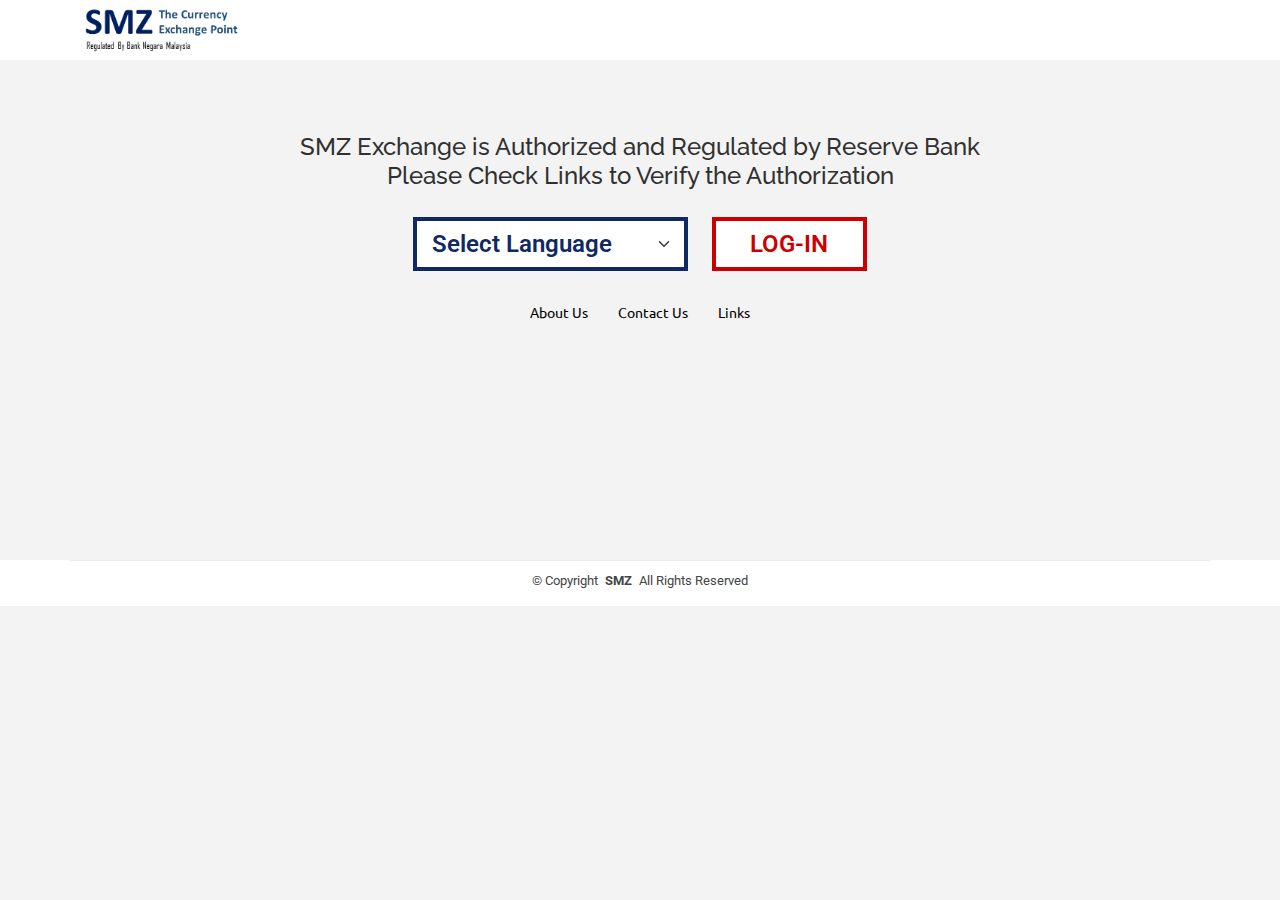
<file: default.html>
<!DOCTYPE html>
<html lang="en">

<head>
  <meta charset="utf-8">
  <meta content="width=device-width, initial-scale=1.0" name="viewport">
  <title>### SMZ ###</title>
  <meta name="description" content="">
  <meta name="keywords" content="">

  <!-- Favicons -->
  <link href="assets/img/favicon.png" rel="icon">
  <link href="assets/img/apple-touch-icon.png" rel="apple-touch-icon">

  <!-- Fonts -->
  <link href="https://fonts.googleapis.com" rel="preconnect">
  <link href="https://fonts.gstatic.com" rel="preconnect" crossorigin>
  <link href="https://fonts.googleapis.com/css2?family=Roboto:ital,wght@0,100;0,300;0,400;0,500;0,700;0,900;1,100;1,300;1,400;1,500;1,700;1,900&family=Raleway:ital,wght@0,100;0,200;0,300;0,400;0,500;0,600;0,700;0,800;0,900;1,100;1,200;1,300;1,400;1,500;1,600;1,700;1,800;1,900&family=Ubuntu:ital,wght@0,300;0,400;0,500;0,700;1,300;1,400;1,500;1,700&display=swap" rel="stylesheet">

  <!-- Vendor CSS Files -->
  <link href="assets/vendor/bootstrap/css/bootstrap.min.css" rel="stylesheet">
  <link href="assets/vendor/bootstrap-icons/bootstrap-icons.css" rel="stylesheet">
  <link href="assets/vendor/aos/aos.css" rel="stylesheet">
  <link href="assets/vendor/glightbox/css/glightbox.min.css" rel="stylesheet">
  <link href="assets/vendor/swiper/swiper-bundle.min.css" rel="stylesheet">

  <!-- Main CSS File -->
  <link href="assets/css/main.css" rel="stylesheet">
  <link href="assets/css/custom.css" rel="stylesheet">
 
</head>

<body class="sarter-page-page">

  <header id="header" class="header d-flex align-items-center sticky-top">
    <div class="container-fluid container-xl position-relative d-flex align-items-center">

      <a href="#" class="logo d-flex align-items-center me-auto">
         
        <img src="assets/images/smz-money.png" alt="">
        <!-- <h1 class="sitename">eNno</h1> -->
      </a>

       <nav id="navmenu" class="navmenu">
        <ul>
          <!-- <li><a href="index.html">Home</a></li>
          <li><a href="#">About</a></li>
          <li><a href="#">Services</a></li>
           
          <li><a href="#">Contact</a></li>

          <li class="dropdown language-dd">
            <a href="#" class="lauddm"><span>Select Language</span> <i class="bi bi-chevron-down toggle-dropdown"></i></a>
            <ul>
              <li><a href="#">English</a></li>
              <li><a href="#">Malay</a></li>
              <li><a href="#">Korean</a></li>
              <li><a href="#">Tamil</a></li>
            </ul>
          </li> -->

        </ul>
        <i class="mobile-nav-toggle d-xl-none bi bi-list"></i>
      </nav>

      <!-- <a class="btn-getstarted" href="login.html">Login</a> -->

       

    </div>
  </header>

  <main class="main">


    <!-- Starter Section Section -->
    <section  class="starter-section section">
 

      <div class="contact">

       

              <div class="container" data-aos="fade-up">
                  <div class="row">
                      <div class="col-md-8 mx-auto">

                          <div class="mt-5 mb-3 text-center ">
                              <h4>   SMZ Exchange is Authorized and Regulated by Reserve Bank Please Check Links to Verify the Authorization   </h4>
                          </div>

                          <div class="row loginPage" style="margin: 10px 0 0 0; padding:10px;"> 


                            <div class="col-md-2 col-lg-2"> </div>   

                            <div class="col-md-5 col-lg-5">

                                <select class="form-select form-select-lg mb-3" aria-label="form-select-lg example">
                                    <option selected="">Select Language</option>
                                    <option value="1"> Malay</option>
                                    <option value="2">Korean</option>
                                    <option value="2">Tamil</option>
                                </select>
                             
                            </div>
                             

                            <div class="col-md-4 col-lg-3">
                                                      
                            <button onclick ="window.location.href='login.html';" type="submit" class="login-button w-100">LOG-IN</button>

                            </div>

                            <div class="col-md-3 col-lg-2"> </div> 

                         </div>


                         <div class="text-center ">
                             <div class="col-md-6 mx-auto">

                            <center>
                                <div class="bmenu">

                                  <ul>
                                   
                                    <li><a href="#">About Us</a></li>
                                    <li><a href="#">Contact Us</a></li>
                                    <li><a href="#">Links</a></li>

                                  </ul>

                                </div>

                            </center>

                             </div>
                          </div>
                  </div>
              </div>


     </div>
    </section>

    
    <!-- /Starter Section Section -->

  </main>

  <footer id="footer" class="footer">

    <!-- <div class="footer-newsletter">
      <div class="container">
        <div class="row justify-content-center ">  
          <div class="col-lg-12">
            <span>Money Changing Services Disclaimer &nbsp; <a href="#go-dc"> <i class="bi bi-arrow-down"></i> </a> </span>

            <h6 id="go-dc">&nbsp;</h6>
              
              <p class="disclaimer-text">
             
               ❶ Accuracy of Rates: The exchange rates provided are indicative and subject to change without prior notice. The final rate applicable at the time of the transaction may differ subject to stock availability , real time transaction occurring , and real time spot rates which change subject to real time fluctuating inter bank operating rates (IBOR); Substantial care is being taken to mitigate and provide the best of services and accuracy to all clients  . ❷Transaction Limits: Certain limits may apply to the amount of currency you can exchange, and additional documentation may be required for larger transactions. ❸ <span> Service Availability: We reserve the right to refuse any transaction at our discretion, and service availability may vary based on location and regulatory requirements and also as per the time on conduction of transaction and execution at the counters to exchange tangible cash to only 30 mins</span> .❹ Compliance with Laws: All transactions are subject to local and international regulations regarding anti-money laundering (AML) and counter-terrorism financing (CTF). We may request additional information to comply with these laws. ❺Liability: We are not responsible for any losses or damages, including and not limited to, losses due to fluctuations in exchange rates, delays, or errors in processing online . ❻Third-Party Providers: If using third-party service providers for money-changing services, we are not liable for any actions, omissions, or delays by these providers.❼Refund Policy: Currency exchange transactions are typically final and non-refundable. Please review the transaction details carefully before proceeding. ❽ Customer Responsibilities: Customers are responsible for ensuring the accuracy of the information provided during the transaction. We are not liable for any losses resulting from incorrect or incomplete information.❾Governing Law: This service is governed by the laws of Malaysia and any disputes arising from these services will be resolved under the jurisdiction of Malaysian courts. ❶⓪Changes to Terms: We reserve the right to amend or update this disclaimer at any time without prior notice. It is the customer's responsibility to review these terms regularly.

            </p>
             
          </div>
        </div>
      </div>
    </div>

    <div class="container footer-top" style="background-color: #f9f9f9;">
      <div class="row gy-4">
        <div class="col-lg-4 col-md-6 footer-about">
          <a href="index.html" class="d-flex align-items-center">
            <span class="sitename">SMZ</span>
          </a>
          <div class="footer-contact pt-3">
            <p>A108 Adam Street</p>
            <p>New York, NY 535022</p>
            <p class="mt-3"><strong>Phone:</strong> <span>+1 5589 55488 55</span></p>
            <p><strong>Email:</strong> <span>info@example.com</span></p>
          </div>
        </div>

        <div class="col-lg-2 col-md-3 footer-links">
          <h4>Useful Links</h4>
          <ul>
            <li><i class="bi bi-chevron-right"></i> <a href="#">Home</a></li>
            <li><i class="bi bi-chevron-right"></i> <a href="#">About us</a></li>
            <li><i class="bi bi-chevron-right"></i> <a href="#">Services</a></li>
            <li><i class="bi bi-chevron-right"></i> <a href="#">Terms of service</a></li>
          </ul>
        </div>

        <div class="col-lg-2 col-md-3 footer-links">
          <h4>Our Services</h4>
          <ul>
            <li><i class="bi bi-chevron-right"></i> <a href="#">Web Design</a></li>
            <li><i class="bi bi-chevron-right"></i> <a href="#">Web Development</a></li>
            <li><i class="bi bi-chevron-right"></i> <a href="#">Product Management</a></li>
            <li><i class="bi bi-chevron-right"></i> <a href="#">Marketing</a></li>
          </ul>
        </div>

        <div class="col-lg-4 col-md-12">
          <h4>Follow Us</h4>
          <p>Cras fermentum odio eu feugiat lide par naso tierra videa magna derita valies</p>
          <div class="social-links d-flex">
            <a href=""><i class="bi bi-twitter-x"></i></a>
            <a href=""><i class="bi bi-facebook"></i></a>
            <a href=""><i class="bi bi-instagram"></i></a>
            <a href=""><i class="bi bi-linkedin"></i></a>
          </div>
        </div>

      </div>
    </div> -->

    <div class="container copyright text-center mt-1">
      <p>© <span>Copyright</span> <strong class="px-1 sitename">SMZ</strong> <span>All Rights Reserved</span></p>
      <div class="credits">
         
      </div>
    </div>

  </footer>

  <!-- Scroll Top -->
  <a href="#" id="scroll-top" class="scroll-top d-flex align-items-center justify-content-center"><i class="bi bi-arrow-up-short"></i></a>

  <!-- Preloader -->
  <div id="preloader"></div>

  <!-- Vendor JS Files -->
  <script src="assets/vendor/bootstrap/js/bootstrap.bundle.min.js"></script>
  <script src="assets/vendor/php-email-form/validate.js"></script>
  <script src="assets/vendor/aos/aos.js"></script>
  <script src="assets/vendor/glightbox/js/glightbox.min.js"></script>
  <script src="assets/vendor/purecounter/purecounter_vanilla.js"></script>
  <script src="assets/vendor/imagesloaded/imagesloaded.pkgd.min.js"></script>
  <script src="assets/vendor/isotope-layout/isotope.pkgd.min.js"></script>
  <script src="assets/vendor/swiper/swiper-bundle.min.js"></script>

  <!-- Main JS File -->
  <script src="assets/js/main.js"></script>


<!-- Modal -->
<div class="modal fade" id="exampleModal" tabindex="-1" role="dialog" aria-labelledby="exampleModalLabel" aria-hidden="true">
  <div class="modal-dialog" role="document">
    <div class="modal-content">
      <div class="modal-header">
        <h5 class="modal-title" id="exampleModalLabel">Modal title</h5>
        <button type="button" class="close" data-dismiss="modal" aria-label="Close">
          <span aria-hidden="true">&times;</span>
        </button>
      </div>
      <div class="modal-body">
        ...
      </div>
      <div class="modal-footer">
        <button type="button" class="btn btn-secondary" data-dismiss="modal">Close</button>
        <button type="button" class="btn btn-primary">Save changes</button>
      </div>
    </div>
  </div>
</div>


</body>

</html>
</file>
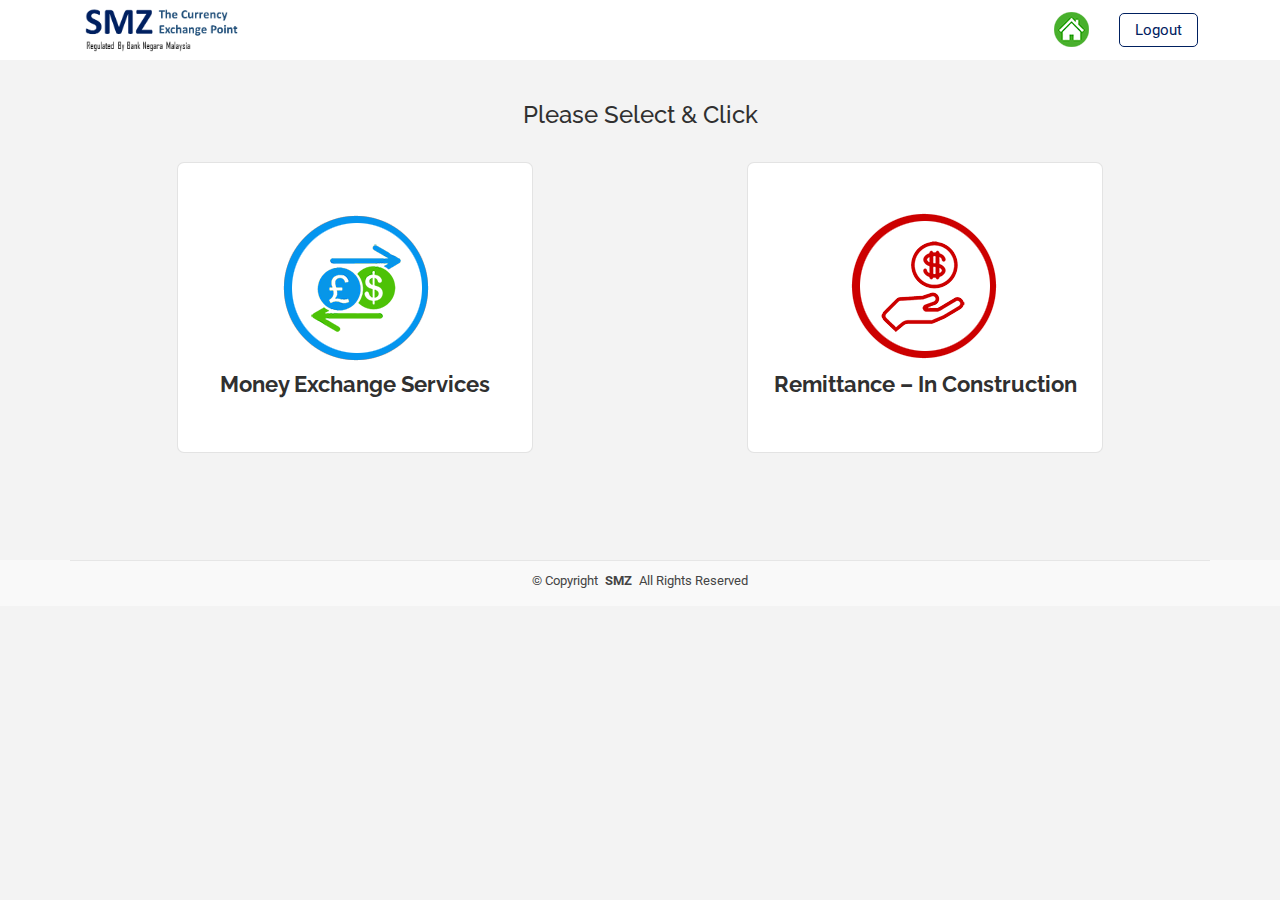
<file: home.html>
<!DOCTYPE html>
<html lang="en">

<head>
  <meta charset="utf-8">
  <meta content="width=device-width, initial-scale=1.0" name="viewport">
  <title>### SMZ ###</title>
  <meta name="description" content="">
  <meta name="keywords" content="">

  <!-- Favicons -->
  <link href="assets/img/favicon.png" rel="icon">
  <link href="assets/img/apple-touch-icon.png" rel="apple-touch-icon">

  <!-- Fonts -->
  <link href="https://fonts.googleapis.com" rel="preconnect">
  <link href="https://fonts.gstatic.com" rel="preconnect" crossorigin>
  <link href="https://fonts.googleapis.com/css2?family=Roboto:ital,wght@0,100;0,300;0,400;0,500;0,700;0,900;1,100;1,300;1,400;1,500;1,700;1,900&family=Raleway:ital,wght@0,100;0,200;0,300;0,400;0,500;0,600;0,700;0,800;0,900;1,100;1,200;1,300;1,400;1,500;1,600;1,700;1,800;1,900&family=Ubuntu:ital,wght@0,300;0,400;0,500;0,700;1,300;1,400;1,500;1,700&display=swap" rel="stylesheet">

  <!-- Vendor CSS Files -->
  <link href="assets/vendor/bootstrap/css/bootstrap.min.css" rel="stylesheet">
  <link href="assets/vendor/bootstrap-icons/bootstrap-icons.css" rel="stylesheet">
  <link href="assets/vendor/aos/aos.css" rel="stylesheet">
  <link href="assets/vendor/glightbox/css/glightbox.min.css" rel="stylesheet">
  <link href="assets/vendor/swiper/swiper-bundle.min.css" rel="stylesheet">

  <!-- Main CSS File -->
  <link href="assets/css/main.css" rel="stylesheet">
  <link href="assets/css/custom.css" rel="stylesheet">
 
</head>

<body class="sarter-page-page">

  <header id="header" class="header d-flex align-items-center sticky-top">
    <div class="container-fluid container-xl position-relative d-flex align-items-center">

      <a href="#" class="logo d-flex align-items-center me-auto">
         
        <img src="assets/images/smz-money.png" alt="">
        <!-- <h1 class="sitename">eNno</h1> -->
      </a>

       <nav id="navmenu" class="navmenu">
        
        <i class="mobile-nav-toggle d-xl-none bi bi-list"></i>
      </nav>

      <a href="home.html"> <img src="assets/images/home.png" alt=""> </a>

      <a href="default.html" class="btn-getstarted">Logout</a>

       

    </div>
  </header>

  <main class="main">

    <!-- Page Title -->
    <!-- <div class="page-title">
      <div class="container d-lg-flex justify-content-between align-items-center">
        <h1 class="mb-2 mb-lg-0">Sarter Page</h1>
        <nav class="breadcrumbs">
          <ol>
            <li><a href="index.html">Home</a></li>
            <li class="current">Sarter Page</li>
          </ol>
        </nav>
      </div>
    </div> -->
    <!-- End Page Title -->

    <!-- Starter Section Section -->
    <section  class="starter-section section">

      <!-- Section Title -->
      <!-- <div class="container section-title" data-aos="fade-up">
        <span>Starter Section</span>
        <h2>Starter Section</h2>
        <p>Necessitatibus eius consequatur ex aliquid fuga eum quidem sint consectetur velit</p>
      </div> --><!-- End Section Title -->

      <div class="contact">

        <div class="container mt-3" data-aos="fade-up">
         
         <div class="row">

            <center> <h4 class="mb-3"> Please Select & Click </h4> </center>


            <div class="col-lg-1">&nbsp;</div>

            <div class="col-lg-4"> 
                <div class="servicesbc pt-3">
                  <div class="loginpage service-itembc position-relative pt-5">
                  <!-- <div class="icon">
                    <i class="bi bi-phone"></i>
                  </div> -->
                  <img src="assets/images/moenyex.png">
                  <a href="#" class="stretched-link">
                    <h3><center> Money Exchange Services  </center> </h3>
                     
                  </a>
                  
                </div>
              </div>
            </div>

            <div class="col-lg-2">&nbsp;</div>

             <div class="col-lg-4"> 
                  <div class="servicesrc pt-3">
                  <div class="loginpage service-itemrc position-relative pt-5">
                  <!-- <div class="icon">
                    <i class="bi bi-phone"></i>
                  </div> -->
                  <img src="assets/images/remit.png">
                  <a href="#" class="stretched-link">
                    <h3><center> Remittance – In Construction   </center> </h3>
                     
                  </a>
                  
                </div>
              </div>
             </div>

             <div class="col-lg-1">&nbsp;</div>

        </div>


         

      </div>

     </div>
    </section>

    
    <!-- /Starter Section Section -->

  </main>

  <footer id="footer" class="footer" style="background-color: #f9f9f9;">
 
    <div class="container copyright text-center mt-1">
      <p>© <span>Copyright</span> <strong class="px-1 sitename">SMZ</strong> <span>All Rights Reserved</span></p>
      <div class="credits">
         
      </div>
    </div>

  </footer>

  <!-- Scroll Top -->
  <a href="#" id="scroll-top" class="scroll-top d-flex align-items-center justify-content-center"><i class="bi bi-arrow-up-short"></i></a>

  <!-- Preloader -->
  <div id="preloader"></div>

  <!-- Vendor JS Files -->
  <script src="assets/vendor/bootstrap/js/bootstrap.bundle.min.js"></script>
  <script src="assets/vendor/php-email-form/validate.js"></script>
  <script src="assets/vendor/aos/aos.js"></script>
  <script src="assets/vendor/glightbox/js/glightbox.min.js"></script>
  <script src="assets/vendor/purecounter/purecounter_vanilla.js"></script>
  <script src="assets/vendor/imagesloaded/imagesloaded.pkgd.min.js"></script>
  <script src="assets/vendor/isotope-layout/isotope.pkgd.min.js"></script>
  <script src="assets/vendor/swiper/swiper-bundle.min.js"></script>

  <!-- Main JS File -->
  <script src="assets/js/main.js"></script>


<!-- Modal -->
<div class="modal fade" id="exampleModal" tabindex="-1" role="dialog" aria-labelledby="exampleModalLabel" aria-hidden="true">
  <div class="modal-dialog" role="document">
    <div class="modal-content">
      <div class="modal-header">
        <h5 class="modal-title" id="exampleModalLabel">Modal title</h5>
        <button type="button" class="close" data-dismiss="modal" aria-label="Close">
          <span aria-hidden="true">&times;</span>
        </button>
      </div>
      <div class="modal-body">
        ...
      </div>
      <div class="modal-footer">
        <button type="button" class="btn btn-secondary" data-dismiss="modal">Close</button>
        <button type="button" class="btn btn-primary">Save changes</button>
      </div>
    </div>
  </div>
</div>


</body>

</html>
</file>
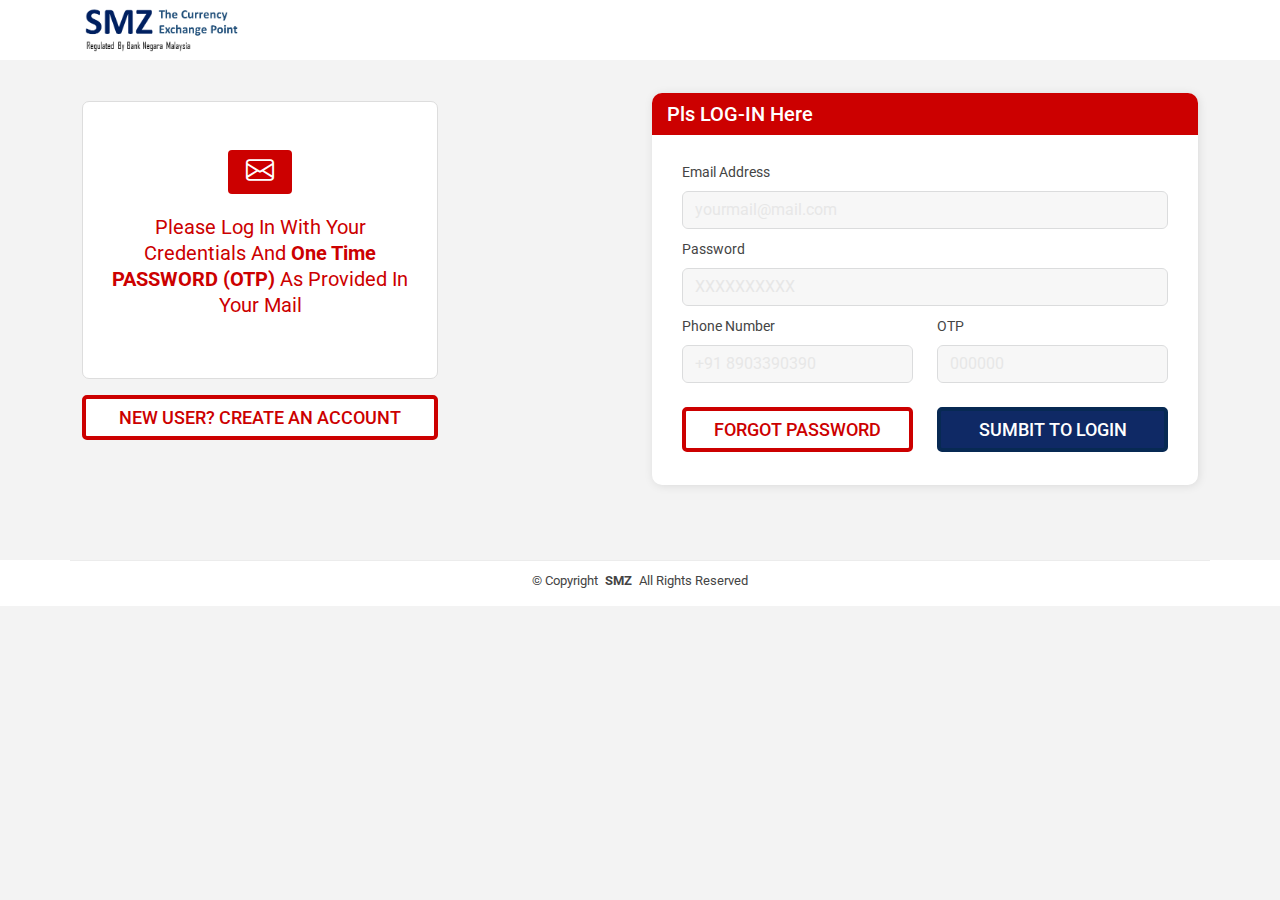
<file: login.html>
<!DOCTYPE html>
<html lang="en">

<head>
  <meta charset="utf-8">
  <meta content="width=device-width, initial-scale=1.0" name="viewport">
  <title>### SMZ ###</title>
  <meta name="description" content="">
  <meta name="keywords" content="">

  <!-- Favicons -->
  <link href="assets/img/favicon.png" rel="icon">
  <link href="assets/img/apple-touch-icon.png" rel="apple-touch-icon">

  <!-- Fonts -->
  <link href="https://fonts.googleapis.com" rel="preconnect">
  <link href="https://fonts.gstatic.com" rel="preconnect" crossorigin>
  <link href="https://fonts.googleapis.com/css2?family=Roboto:ital,wght@0,100;0,300;0,400;0,500;0,700;0,900;1,100;1,300;1,400;1,500;1,700;1,900&family=Raleway:ital,wght@0,100;0,200;0,300;0,400;0,500;0,600;0,700;0,800;0,900;1,100;1,200;1,300;1,400;1,500;1,600;1,700;1,800;1,900&family=Ubuntu:ital,wght@0,300;0,400;0,500;0,700;1,300;1,400;1,500;1,700&display=swap" rel="stylesheet">

  <!-- Vendor CSS Files -->
  <link href="assets/vendor/bootstrap/css/bootstrap.min.css" rel="stylesheet">
  <link href="assets/vendor/bootstrap-icons/bootstrap-icons.css" rel="stylesheet">
  <link href="assets/vendor/aos/aos.css" rel="stylesheet">
  <link href="assets/vendor/glightbox/css/glightbox.min.css" rel="stylesheet">
  <link href="assets/vendor/swiper/swiper-bundle.min.css" rel="stylesheet">

  <!-- Main CSS File -->
  <link href="assets/css/main.css" rel="stylesheet">
  <link href="assets/css/custom.css" rel="stylesheet">
 
</head>

<body class="sarter-page-page">

  <header id="header" class="header d-flex align-items-center sticky-top">
    <div class="container-fluid container-xl position-relative d-flex align-items-center">

      <a href="#" class="logo d-flex align-items-center me-auto">
         
        <img src="assets/images/smz-money.png" alt="">
        
      </a>

       <nav id="navmenu" class="navmenu">
        <ul>          

        </ul>
        <i class="mobile-nav-toggle d-xl-none bi bi-list"></i>
      </nav>

      <!-- <a class="btn-getstarted" href="login.html">Login</a> -->

       

    </div>
  </header>

  <main class="main">


    <!-- Starter Section Section -->
    <section  class="starter-section section">
 

      <div class="contact">

          <div class="container" data-aos="fade-up">
                   
              <div class="row"> 


              <div class="col-lg-4"> 


                    <div class="services pt-3">
                    <div class="loginpage service-item position-relative pt-5">
                    <div class="icon">
                      <i class="bi bi-envelope"></i>
                    </div>
                    <div class="stretched-link">
                      <p>Please Log In With Your Credentials And <strong> One Time PASSWORD (OTP) </strong> As Provided In Your Mail 
                      </p>
                    </div>
                     
                  </div>
                </div>



                <div class="services mt-3"> 

                     <button onclick ="window.location.href='new-registration.html';" type="submit" class="new-account-but">New user? Create an account</button> 

                   </div>


              </div>

              <div class="col-lg-2">   </div>

              <div class="col-lg-6">

                <div class="login-div aos-init aos-animate mt-2" data-aos="fade-up" data-aos-delay="200">

                         <div class="login-div-header">
                          <span> Pls LOG-IN Here </span>
                         </div>

                         <div class="row login-div-body gy-2">

                          <div class="col-md-12">
                            <label for="email-field" class="pb-2">Email Address </label>
                            <input type="email" class="form-control" name="email" id="email-field" required="" placeholder="yourmail@mail.com">
                          </div>

                          <div class="col-md-12">
                            <label for="subject-field" class="pb-2">Password</label>
                            <input type="text" class="form-control" name="Password" id="subject-field" required="" placeholder="XXXXXXXXXX">
                          </div>

                            <div class="col-md-6">
                              <label for="name-field" class="pb-2">Phone Number</label>
                              <input type="text" name="name" id="Phone-number" class="form-control" required="" placeholder="+91 8903390390">
                            </div>

                          <div class="col-md-6">
                            <label for="name-field" class="pb-2">OTP</label>
                            <input type="text" name="name" id="otp" class="form-control" required="" placeholder="000000">
                          </div>

                          

                          <!-- <div class="col-md-12">
                            <label for="message-field" class="pb-2">Message</label>
                            <textarea class="form-control" name="message" rows="5" id="message-field" required=""></textarea>
                          </div> -->

                          <div class="col-md-12 mt-4">

                            <div class="row"> 

                            <div class="col-md-6"> 

                              <button onclick ="window.location.href='reset-password.html';" type="submit" class="new-account-but">FORGOT PASSWORD</button>

                            <!-- <button onclick ="window.location.href='reset-password.html';" type="submit" class="reg-button w-100">FORGOT PASSWORD</button> -->

                            </div> 

                            <div class="col-md-6"> 

                              <button onclick ="window.location.href='home.html';" type="submit" class="submit-but">Sumbit to Login</button>

                            <!-- <button onclick ="window.location.href='home.html';" type="submit" class="login-but w-100">Sumbit to Login</button> -->
                            </div>
                            </div>

                          </div>

                        </div>
                </div>

              </div>

            </div>


            
          </div>


     </div>
    </section>

    
    <!-- /Starter Section Section -->

  </main>

  <footer id="footer" class="footer">

    <!-- <div class="footer-newsletter">
      <div class="container">
        <div class="row justify-content-center ">  
          <div class="col-lg-12">
            <span>Money Changing Services Disclaimer &nbsp; <a href="#go-dc"> <i class="bi bi-arrow-down"></i> </a> </span>

            <h6 id="go-dc">&nbsp;</h6>
              
              <p class="disclaimer-text">
             
               ❶ Accuracy of Rates: The exchange rates provided are indicative and subject to change without prior notice. The final rate applicable at the time of the transaction may differ subject to stock availability , real time transaction occurring , and real time spot rates which change subject to real time fluctuating inter bank operating rates (IBOR); Substantial care is being taken to mitigate and provide the best of services and accuracy to all clients  . ❷Transaction Limits: Certain limits may apply to the amount of currency you can exchange, and additional documentation may be required for larger transactions. ❸ <span> Service Availability: We reserve the right to refuse any transaction at our discretion, and service availability may vary based on location and regulatory requirements and also as per the time on conduction of transaction and execution at the counters to exchange tangible cash to only 30 mins</span> .❹ Compliance with Laws: All transactions are subject to local and international regulations regarding anti-money laundering (AML) and counter-terrorism financing (CTF). We may request additional information to comply with these laws. ❺Liability: We are not responsible for any losses or damages, including and not limited to, losses due to fluctuations in exchange rates, delays, or errors in processing online . ❻Third-Party Providers: If using third-party service providers for money-changing services, we are not liable for any actions, omissions, or delays by these providers.❼Refund Policy: Currency exchange transactions are typically final and non-refundable. Please review the transaction details carefully before proceeding. ❽ Customer Responsibilities: Customers are responsible for ensuring the accuracy of the information provided during the transaction. We are not liable for any losses resulting from incorrect or incomplete information.❾Governing Law: This service is governed by the laws of Malaysia and any disputes arising from these services will be resolved under the jurisdiction of Malaysian courts. ❶⓪Changes to Terms: We reserve the right to amend or update this disclaimer at any time without prior notice. It is the customer's responsibility to review these terms regularly.

            </p>
             
          </div>
        </div>
      </div>
    </div>

    <div class="container footer-top" style="background-color: #f9f9f9;">
      <div class="row gy-4">
        <div class="col-lg-4 col-md-6 footer-about">
          <a href="index.html" class="d-flex align-items-center">
            <span class="sitename">SMZ</span>
          </a>
          <div class="footer-contact pt-3">
            <p>A108 Adam Street</p>
            <p>New York, NY 535022</p>
            <p class="mt-3"><strong>Phone:</strong> <span>+1 5589 55488 55</span></p>
            <p><strong>Email:</strong> <span>info@example.com</span></p>
          </div>
        </div>

        <div class="col-lg-2 col-md-3 footer-links">
          <h4>Useful Links</h4>
          <ul>
            <li><i class="bi bi-chevron-right"></i> <a href="#">Home</a></li>
            <li><i class="bi bi-chevron-right"></i> <a href="#">About us</a></li>
            <li><i class="bi bi-chevron-right"></i> <a href="#">Services</a></li>
            <li><i class="bi bi-chevron-right"></i> <a href="#">Terms of service</a></li>
          </ul>
        </div>

        <div class="col-lg-2 col-md-3 footer-links">
          <h4>Our Services</h4>
          <ul>
            <li><i class="bi bi-chevron-right"></i> <a href="#">Web Design</a></li>
            <li><i class="bi bi-chevron-right"></i> <a href="#">Web Development</a></li>
            <li><i class="bi bi-chevron-right"></i> <a href="#">Product Management</a></li>
            <li><i class="bi bi-chevron-right"></i> <a href="#">Marketing</a></li>
          </ul>
        </div>

        <div class="col-lg-4 col-md-12">
          <h4>Follow Us</h4>
          <p>Cras fermentum odio eu feugiat lide par naso tierra videa magna derita valies</p>
          <div class="social-links d-flex">
            <a href=""><i class="bi bi-twitter-x"></i></a>
            <a href=""><i class="bi bi-facebook"></i></a>
            <a href=""><i class="bi bi-instagram"></i></a>
            <a href=""><i class="bi bi-linkedin"></i></a>
          </div>
        </div>

      </div>
    </div> -->

    <div class="container copyright text-center mt-1">
      <p>© <span>Copyright</span> <strong class="px-1 sitename">SMZ</strong> <span>All Rights Reserved</span></p>
      <div class="credits">
         
      </div>
    </div>

  </footer>

  <!-- Scroll Top -->
  <a href="#" id="scroll-top" class="scroll-top d-flex align-items-center justify-content-center"><i class="bi bi-arrow-up-short"></i></a>

  <!-- Preloader -->
  <div id="preloader"></div>

  <!-- Vendor JS Files -->
  <script src="assets/vendor/bootstrap/js/bootstrap.bundle.min.js"></script>
  <script src="assets/vendor/php-email-form/validate.js"></script>
  <script src="assets/vendor/aos/aos.js"></script>
  <script src="assets/vendor/glightbox/js/glightbox.min.js"></script>
  <script src="assets/vendor/purecounter/purecounter_vanilla.js"></script>
  <script src="assets/vendor/imagesloaded/imagesloaded.pkgd.min.js"></script>
  <script src="assets/vendor/isotope-layout/isotope.pkgd.min.js"></script>
  <script src="assets/vendor/swiper/swiper-bundle.min.js"></script>

  <!-- Main JS File -->
  <script src="assets/js/main.js"></script>


<!-- Modal -->
<div class="modal fade" id="exampleModal" tabindex="-1" role="dialog" aria-labelledby="exampleModalLabel" aria-hidden="true">
  <div class="modal-dialog" role="document">
    <div class="modal-content">
      <div class="modal-header">
        <h5 class="modal-title" id="exampleModalLabel">Modal title</h5>
        <button type="button" class="close" data-dismiss="modal" aria-label="Close">
          <span aria-hidden="true">&times;</span>
        </button>
      </div>
      <div class="modal-body">
        ...
      </div>
      <div class="modal-footer">
        <button type="button" class="btn btn-secondary" data-dismiss="modal">Close</button>
        <button type="button" class="btn btn-primary">Save changes</button>
      </div>
    </div>
  </div>
</div>


</body>

</html>
</file>
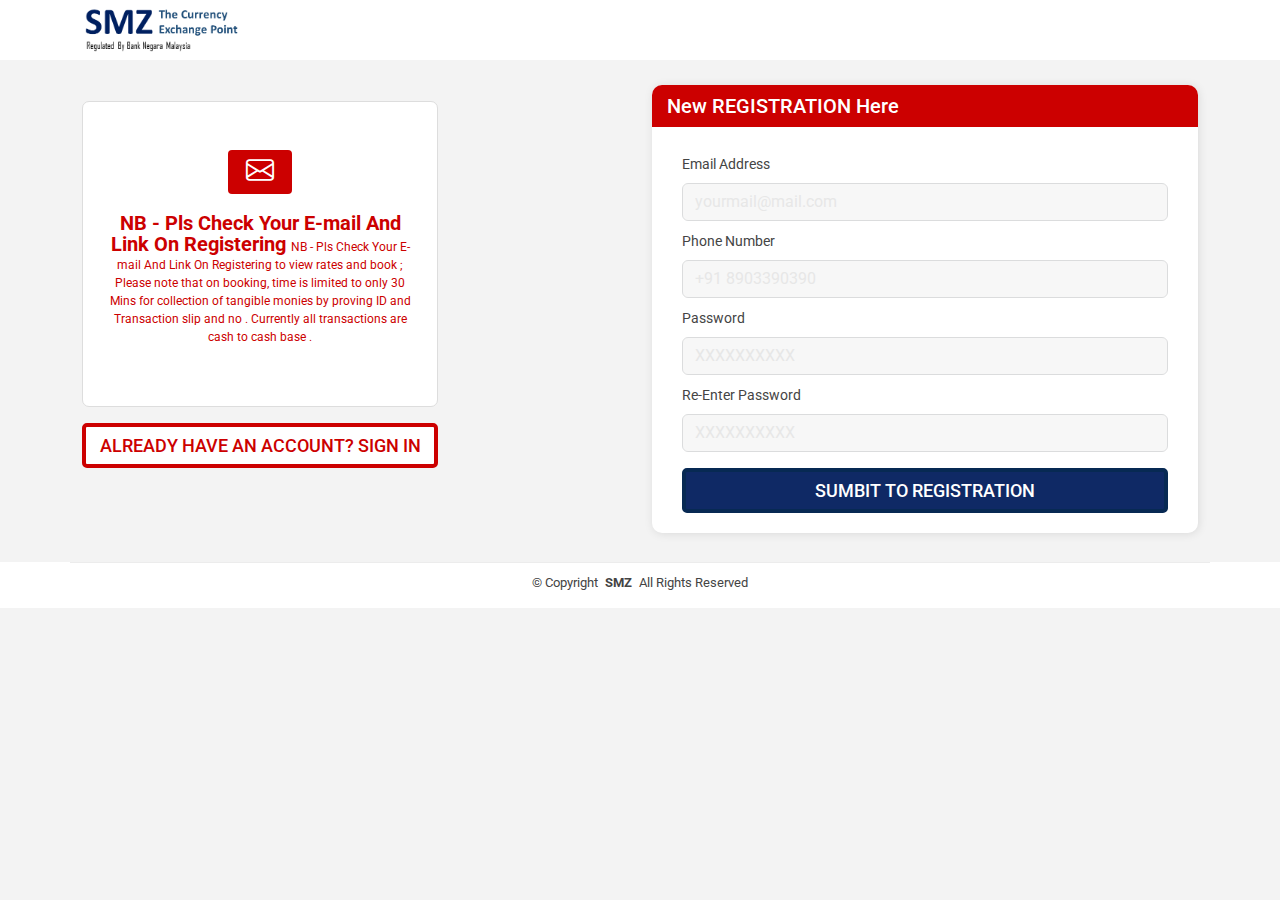
<file: new-registration.html>
<!DOCTYPE html>
<html lang="en">

<head>
  <meta charset="utf-8">
  <meta content="width=device-width, initial-scale=1.0" name="viewport">
  <title>### SMZ ###</title>
  <meta name="description" content="">
  <meta name="keywords" content="">

  <!-- Favicons -->
  <link href="assets/img/favicon.png" rel="icon">
  <link href="assets/img/apple-touch-icon.png" rel="apple-touch-icon">

  <!-- Fonts -->
  <link href="https://fonts.googleapis.com" rel="preconnect">
  <link href="https://fonts.gstatic.com" rel="preconnect" crossorigin>
  <link href="https://fonts.googleapis.com/css2?family=Roboto:ital,wght@0,100;0,300;0,400;0,500;0,700;0,900;1,100;1,300;1,400;1,500;1,700;1,900&family=Raleway:ital,wght@0,100;0,200;0,300;0,400;0,500;0,600;0,700;0,800;0,900;1,100;1,200;1,300;1,400;1,500;1,600;1,700;1,800;1,900&family=Ubuntu:ital,wght@0,300;0,400;0,500;0,700;1,300;1,400;1,500;1,700&display=swap" rel="stylesheet">

  <!-- Vendor CSS Files -->
  <link href="assets/vendor/bootstrap/css/bootstrap.min.css" rel="stylesheet">
  <link href="assets/vendor/bootstrap-icons/bootstrap-icons.css" rel="stylesheet">
  <link href="assets/vendor/aos/aos.css" rel="stylesheet">
  <link href="assets/vendor/glightbox/css/glightbox.min.css" rel="stylesheet">
  <link href="assets/vendor/swiper/swiper-bundle.min.css" rel="stylesheet">

  <!-- Main CSS File -->
  <link href="assets/css/main.css" rel="stylesheet">
  <link href="assets/css/custom.css" rel="stylesheet">
 
</head>

<body class="sarter-page-page">

  <header id="header" class="header d-flex align-items-center sticky-top">
    <div class="container-fluid container-xl position-relative d-flex align-items-center">

      <a href="#" class="logo d-flex align-items-center me-auto">
         
        <img src="assets/images/smz-money.png" alt="">
        
      </a>

       <nav id="navmenu" class="navmenu">
        <ul>          

        </ul>
        <i class="mobile-nav-toggle d-xl-none bi bi-list"></i>
      </nav>

      <!-- <a class="btn-getstarted" href="login.html">Login</a> -->

       

    </div>
  </header>

  <main class="main">


    <!-- Starter Section Section -->
    <section  class="starter-section section">
 

      <div class="contact">

          <div class="container" data-aos="fade-up">
                   
              <div class="row"> 


              <div class="col-lg-4"> 


                <div class="services pt-3">
                    <div class="loginpage service-item position-relative pt-5">
                    <div class="icon">
                      <i class="bi bi-envelope"></i>
                    </div>
                    <div class="info-new-reg">
                      <p> <strong> NB - Pls Check Your E-mail And Link On Registering </strong> NB - Pls Check Your E-mail And Link On Registering to view rates and book ; Please note that on booking, time is limited to only 30 Mins for collection of tangible monies by proving ID and Transaction slip and no . Currently all transactions are cash to cash base . 
                      </p>
                    </div>
                     
                  </div>
                </div>



                <div class="services mt-3"> 

                     <button onclick ="window.location.href='login.html';" type="submit" class="new-account-but">Already have an account? Sign in</button> 

                   </div>


              </div>

              <div class="col-lg-2">   </div>

              <div class="col-lg-6">

                <div class="login-div aos-init aos-animate" data-aos="fade-up" data-aos-delay="200">

                        <div class="login-div-header">
                        <span> New REGISTRATION Here </span>
                       </div>

                       <div class="row login-div-body gy-2">

                        <div class="col-md-12">
                          <label for="email-field" class="pb-2">Email Address </label>
                          <input type="email" class="form-control" name="email" id="email-field" required="" placeholder="yourmail@mail.com">
                        </div>


                        <div class="col-md-12">
                          <label for="name-field" class="pb-2">Phone Number</label>
                          <input type="text" name="name" id="Phone-number" class="form-control" required="" placeholder="+91 8903390390">
                        </div>


                        <div class="col-md-12">
                          <label for="subject-field" class="pb-2">Password</label>
                          <input type="text" class="form-control" name="Password" id="subject-field" required="" placeholder="XXXXXXXXXX">
                        </div>

                        <div class="col-md-12">
                          <label for="subject-field" class="pb-2">Re-Enter Password</label>
                          <input type="text" class="form-control" name="Password" id="subject-field" required="" placeholder="XXXXXXXXXX">
                        </div>
                        

                        <div class="col-md-12 mt-3">
                          <!-- <button type="submit" class="reg-button">FORGOT PASSWORD</button> -->
                          <button data-bs-toggle="modal" data-bs-target="#myModal"
 type="submit" class="submit-but">Sumbit to Registration</button>


                        </div>

                        

                      </div>
              </div>

              </div>

            </div>


            
          </div>


     </div>
    </section>

    
    <!-- /Starter Section Section -->

  </main>

  <footer id="footer" class="footer">

    <!-- <div class="footer-newsletter">
      <div class="container">
        <div class="row justify-content-center ">  
          <div class="col-lg-12">
            <span>Money Changing Services Disclaimer &nbsp; <a href="#go-dc"> <i class="bi bi-arrow-down"></i> </a> </span>

            <h6 id="go-dc">&nbsp;</h6>
              
              <p class="disclaimer-text">
             
               ❶ Accuracy of Rates: The exchange rates provided are indicative and subject to change without prior notice. The final rate applicable at the time of the transaction may differ subject to stock availability , real time transaction occurring , and real time spot rates which change subject to real time fluctuating inter bank operating rates (IBOR); Substantial care is being taken to mitigate and provide the best of services and accuracy to all clients  . ❷Transaction Limits: Certain limits may apply to the amount of currency you can exchange, and additional documentation may be required for larger transactions. ❸ <span> Service Availability: We reserve the right to refuse any transaction at our discretion, and service availability may vary based on location and regulatory requirements and also as per the time on conduction of transaction and execution at the counters to exchange tangible cash to only 30 mins</span> .❹ Compliance with Laws: All transactions are subject to local and international regulations regarding anti-money laundering (AML) and counter-terrorism financing (CTF). We may request additional information to comply with these laws. ❺Liability: We are not responsible for any losses or damages, including and not limited to, losses due to fluctuations in exchange rates, delays, or errors in processing online . ❻Third-Party Providers: If using third-party service providers for money-changing services, we are not liable for any actions, omissions, or delays by these providers.❼Refund Policy: Currency exchange transactions are typically final and non-refundable. Please review the transaction details carefully before proceeding. ❽ Customer Responsibilities: Customers are responsible for ensuring the accuracy of the information provided during the transaction. We are not liable for any losses resulting from incorrect or incomplete information.❾Governing Law: This service is governed by the laws of Malaysia and any disputes arising from these services will be resolved under the jurisdiction of Malaysian courts. ❶⓪Changes to Terms: We reserve the right to amend or update this disclaimer at any time without prior notice. It is the customer's responsibility to review these terms regularly.

            </p>
             
          </div>
        </div>
      </div>
    </div>

    <div class="container footer-top" style="background-color: #f9f9f9;">
      <div class="row gy-4">
        <div class="col-lg-4 col-md-6 footer-about">
          <a href="index.html" class="d-flex align-items-center">
            <span class="sitename">SMZ</span>
          </a>
          <div class="footer-contact pt-3">
            <p>A108 Adam Street</p>
            <p>New York, NY 535022</p>
            <p class="mt-3"><strong>Phone:</strong> <span>+1 5589 55488 55</span></p>
            <p><strong>Email:</strong> <span>info@example.com</span></p>
          </div>
        </div>

        <div class="col-lg-2 col-md-3 footer-links">
          <h4>Useful Links</h4>
          <ul>
            <li><i class="bi bi-chevron-right"></i> <a href="#">Home</a></li>
            <li><i class="bi bi-chevron-right"></i> <a href="#">About us</a></li>
            <li><i class="bi bi-chevron-right"></i> <a href="#">Services</a></li>
            <li><i class="bi bi-chevron-right"></i> <a href="#">Terms of service</a></li>
          </ul>
        </div>

        <div class="col-lg-2 col-md-3 footer-links">
          <h4>Our Services</h4>
          <ul>
            <li><i class="bi bi-chevron-right"></i> <a href="#">Web Design</a></li>
            <li><i class="bi bi-chevron-right"></i> <a href="#">Web Development</a></li>
            <li><i class="bi bi-chevron-right"></i> <a href="#">Product Management</a></li>
            <li><i class="bi bi-chevron-right"></i> <a href="#">Marketing</a></li>
          </ul>
        </div>

        <div class="col-lg-4 col-md-12">
          <h4>Follow Us</h4>
          <p>Cras fermentum odio eu feugiat lide par naso tierra videa magna derita valies</p>
          <div class="social-links d-flex">
            <a href=""><i class="bi bi-twitter-x"></i></a>
            <a href=""><i class="bi bi-facebook"></i></a>
            <a href=""><i class="bi bi-instagram"></i></a>
            <a href=""><i class="bi bi-linkedin"></i></a>
          </div>
        </div>

      </div>
    </div> -->

    <div class="container copyright text-center mt-1">
      <p>© <span>Copyright</span> <strong class="px-1 sitename">SMZ</strong> <span>All Rights Reserved</span></p>
      <div class="credits">
         
      </div>
    </div>

  </footer>

  <!-- Scroll Top -->
  <a href="#" id="scroll-top" class="scroll-top d-flex align-items-center justify-content-center"><i class="bi bi-arrow-up-short"></i></a>

  <!-- Preloader -->
  <div id="preloader"></div>

  <!-- Vendor JS Files -->
  <script src="assets/vendor/bootstrap/js/bootstrap.bundle.min.js"></script>
  <script src="assets/vendor/php-email-form/validate.js"></script>
  <script src="assets/vendor/aos/aos.js"></script>
  <script src="assets/vendor/glightbox/js/glightbox.min.js"></script>
  <script src="assets/vendor/purecounter/purecounter_vanilla.js"></script>
  <script src="assets/vendor/imagesloaded/imagesloaded.pkgd.min.js"></script>
  <script src="assets/vendor/isotope-layout/isotope.pkgd.min.js"></script>
  <script src="assets/vendor/swiper/swiper-bundle.min.js"></script>

  <!-- Main JS File -->
  <script src="assets/js/main.js"></script>


 <!-- The Modal -->
<div class="modal" id="myModal">
  <div class="modal-dialog modal-md" style="margin: 10% auto;">
    <div class="modal-content">

      <!-- Modal Header -->
      <div class="modal-header" style="display:block;">
        <h5 class="modal-title"> <center> <b>Hi, Rajesh </center></h5>
        <!-- <button type="button" class="btn-close" data-bs-dismiss="modal"></button> -->
      </div>

      <!-- Modal body -->
      <div class="message-try">
        <h6> Congratulations, Your account has been Created Successfully . </h6> 
      </div>

      <!-- Modal footer -->
      <div class="modal-footer pb-3" style="display:block;">
       <center> <button onclick ="window.location.href='login.html';" type="button" class="btn btn-success">Done</button> </center> 
      </div>

    </div>
  </div>
</div>


</body>

</html>
</file>
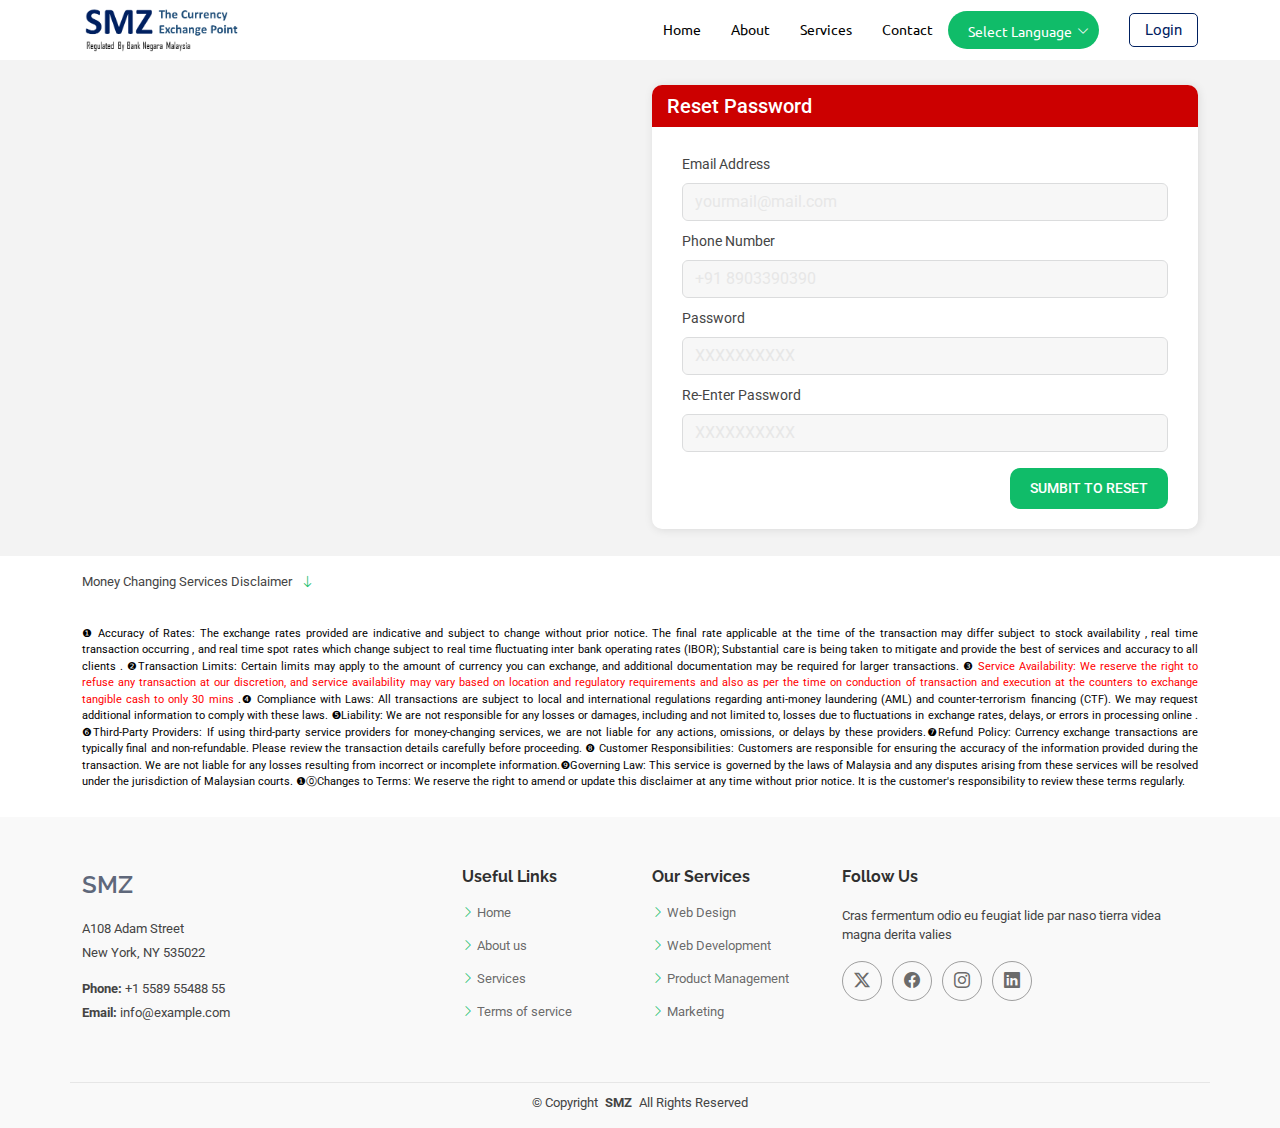
<file: reset-password.html>
<!DOCTYPE html>
<html lang="en">

<head>
  <meta charset="utf-8">
  <meta content="width=device-width, initial-scale=1.0" name="viewport">
  <title>### SMZ ###</title>
  <meta name="description" content="">
  <meta name="keywords" content="">

  <!-- Favicons -->
  <link href="assets/img/favicon.png" rel="icon">
  <link href="assets/img/apple-touch-icon.png" rel="apple-touch-icon">

  <!-- Fonts -->
  <link href="https://fonts.googleapis.com" rel="preconnect">
  <link href="https://fonts.gstatic.com" rel="preconnect" crossorigin>
  <link href="https://fonts.googleapis.com/css2?family=Roboto:ital,wght@0,100;0,300;0,400;0,500;0,700;0,900;1,100;1,300;1,400;1,500;1,700;1,900&family=Raleway:ital,wght@0,100;0,200;0,300;0,400;0,500;0,600;0,700;0,800;0,900;1,100;1,200;1,300;1,400;1,500;1,600;1,700;1,800;1,900&family=Ubuntu:ital,wght@0,300;0,400;0,500;0,700;1,300;1,400;1,500;1,700&display=swap" rel="stylesheet">

  <!-- Vendor CSS Files -->
  <link href="assets/vendor/bootstrap/css/bootstrap.min.css" rel="stylesheet">
  <link href="assets/vendor/bootstrap-icons/bootstrap-icons.css" rel="stylesheet">
  <link href="assets/vendor/aos/aos.css" rel="stylesheet">
  <link href="assets/vendor/glightbox/css/glightbox.min.css" rel="stylesheet">
  <link href="assets/vendor/swiper/swiper-bundle.min.css" rel="stylesheet">

  <!-- Main CSS File -->
  <link href="assets/css/main.css" rel="stylesheet">
  <link href="assets/css/custom.css" rel="stylesheet">
 
</head>

<body class="sarter-page-page">

  <header id="header" class="header d-flex align-items-center sticky-top">
    <div class="container-fluid container-xl position-relative d-flex align-items-center">

      <a href="index.html" class="logo d-flex align-items-center me-auto">
         
        <img src="assets/images/smz-money.png" alt="">
        <!-- <h1 class="sitename">eNno</h1> -->
      </a>

       <nav id="navmenu" class="navmenu">
        <ul>
          <li><a href="index.html">Home</a></li>
          <li><a href="#">About</a></li>
          <li><a href="#">Services</a></li>
           
           
          
          <li><a href="#">Contact</a></li>




          <li class="dropdown language-dd">
            <a href="#" class="lauddm"><span>Select Language</span> <i class="bi bi-chevron-down toggle-dropdown"></i></a>
            <ul>
              <li><a href="#">English</a></li>
              <li><a href="#">Malay</a></li>
              <li><a href="#">Korean</a></li>
              <li><a href="#">Tamil</a></li>
            </ul>
          </li>

        </ul>
        <i class="mobile-nav-toggle d-xl-none bi bi-list"></i>
      </nav>

      <a class="btn-getstarted" href="login.html">Login</a>

       

    </div>
  </header>

  <main class="main">

    <!-- Page Title -->
    <!-- <div class="page-title">
      <div class="container d-lg-flex justify-content-between align-items-center">
        <h1 class="mb-2 mb-lg-0">Sarter Page</h1>
        <nav class="breadcrumbs">
          <ol>
            <li><a href="index.html">Home</a></li>
            <li class="current">Sarter Page</li>
          </ol>
        </nav>
      </div>
    </div> -->
    <!-- End Page Title -->

    <!-- Starter Section Section -->
    <section  class="starter-section section">

      <!-- Section Title -->
      <!-- <div class="container section-title" data-aos="fade-up">
        <span>Starter Section</span>
        <h2>Starter Section</h2>
        <p>Necessitatibus eius consequatur ex aliquid fuga eum quidem sint consectetur velit</p>
      </div> --><!-- End Section Title -->

      <div class="contact">

        <div class="container" data-aos="fade-up">
         
         <div class="row"> 


           

            <div class="col-lg-6">   </div>

            <div class="col-lg-6">

              <div class="login-div aos-init aos-animate" data-aos="fade-up" data-aos-delay="200">

                        <div class="login-div-header">
                        <span> Reset Password </span>
                       </div>

                       <div class="row login-div-body gy-2">

                        <div class="col-md-12">
                          <label for="email-field" class="pb-2">Email Address </label>
                          <input type="email" class="form-control" name="email" id="email-field" required="" placeholder="yourmail@mail.com">
                        </div>

                         <div class="col-md-12">
                          <label for="name-field" class="pb-2">Phone Number</label>
                          <input type="text" name="name" id="Phone-number" class="form-control" required="" placeholder="+91 8903390390">
                        </div>

                        <div class="col-md-12">
                          <label for="subject-field" class="pb-2">Password</label>
                          <input type="text" class="form-control" name="Password" id="subject-field" required="" placeholder="XXXXXXXXXX">
                        </div>

                       

                        <div class="col-md-12">
                          <label for="subject-field" class="pb-2">Re-Enter Password</label>
                          <input type="text" class="form-control" name="Password" id="subject-field" required="" placeholder="XXXXXXXXXX">
                        </div>


                        <div class="col-md-12 mt-3">
                           
                          
                          <button onclick ="window.location.href='login.html';" type="submit" class="login-but" style="text-align:right; float: right;">Sumbit to Reset</button>
                        </div>

                      </div>
              </div>

            </div>
        </div>


        <!-- <div class="row">
          <div class="col-lg-6"> </div>
          <div class="col-lg-6">
           
            <button type="submit" class="reg-button" style="width: 100%; margin-top: 10px;">New Registration</button> 
          
        </div>

        </div> -->

      </div>

     </div>
    </section>

    
    <!-- /Starter Section Section -->

  </main>

  <footer id="footer" class="footer" style="background-color: #f9f9f9;">

    <div class="footer-newsletter">
      <div class="container">
        <div class="row justify-content-center ">  
          <div class="col-lg-12">
            <span>Money Changing Services Disclaimer &nbsp; <a href="#go-dc"> <i class="bi bi-arrow-down"></i> </a> </span>

            <h6 id="go-dc">&nbsp;</h6>
              
              <p class="disclaimer-text">
             
               ❶ Accuracy of Rates: The exchange rates provided are indicative and subject to change without prior notice. The final rate applicable at the time of the transaction may differ subject to stock availability , real time transaction occurring , and real time spot rates which change subject to real time fluctuating inter bank operating rates (IBOR); Substantial care is being taken to mitigate and provide the best of services and accuracy to all clients  . ❷Transaction Limits: Certain limits may apply to the amount of currency you can exchange, and additional documentation may be required for larger transactions. ❸ <span> Service Availability: We reserve the right to refuse any transaction at our discretion, and service availability may vary based on location and regulatory requirements and also as per the time on conduction of transaction and execution at the counters to exchange tangible cash to only 30 mins</span> .❹ Compliance with Laws: All transactions are subject to local and international regulations regarding anti-money laundering (AML) and counter-terrorism financing (CTF). We may request additional information to comply with these laws. ❺Liability: We are not responsible for any losses or damages, including and not limited to, losses due to fluctuations in exchange rates, delays, or errors in processing online . ❻Third-Party Providers: If using third-party service providers for money-changing services, we are not liable for any actions, omissions, or delays by these providers.❼Refund Policy: Currency exchange transactions are typically final and non-refundable. Please review the transaction details carefully before proceeding. ❽ Customer Responsibilities: Customers are responsible for ensuring the accuracy of the information provided during the transaction. We are not liable for any losses resulting from incorrect or incomplete information.❾Governing Law: This service is governed by the laws of Malaysia and any disputes arising from these services will be resolved under the jurisdiction of Malaysian courts. ❶⓪Changes to Terms: We reserve the right to amend or update this disclaimer at any time without prior notice. It is the customer's responsibility to review these terms regularly.

            </p>
             
          </div>
        </div>
      </div>
    </div>

    <div class="container footer-top" style="background-color: #f9f9f9;">
      <div class="row gy-4">
        <div class="col-lg-4 col-md-6 footer-about">
          <a href="index.html" class="d-flex align-items-center">
            <span class="sitename">SMZ</span>
          </a>
          <div class="footer-contact pt-3">
            <p>A108 Adam Street</p>
            <p>New York, NY 535022</p>
            <p class="mt-3"><strong>Phone:</strong> <span>+1 5589 55488 55</span></p>
            <p><strong>Email:</strong> <span>info@example.com</span></p>
          </div>
        </div>

        <div class="col-lg-2 col-md-3 footer-links">
          <h4>Useful Links</h4>
          <ul>
            <li><i class="bi bi-chevron-right"></i> <a href="#">Home</a></li>
            <li><i class="bi bi-chevron-right"></i> <a href="#">About us</a></li>
            <li><i class="bi bi-chevron-right"></i> <a href="#">Services</a></li>
            <li><i class="bi bi-chevron-right"></i> <a href="#">Terms of service</a></li>
          </ul>
        </div>

        <div class="col-lg-2 col-md-3 footer-links">
          <h4>Our Services</h4>
          <ul>
            <li><i class="bi bi-chevron-right"></i> <a href="#">Web Design</a></li>
            <li><i class="bi bi-chevron-right"></i> <a href="#">Web Development</a></li>
            <li><i class="bi bi-chevron-right"></i> <a href="#">Product Management</a></li>
            <li><i class="bi bi-chevron-right"></i> <a href="#">Marketing</a></li>
          </ul>
        </div>

        <div class="col-lg-4 col-md-12">
          <h4>Follow Us</h4>
          <p>Cras fermentum odio eu feugiat lide par naso tierra videa magna derita valies</p>
          <div class="social-links d-flex">
            <a href=""><i class="bi bi-twitter-x"></i></a>
            <a href=""><i class="bi bi-facebook"></i></a>
            <a href=""><i class="bi bi-instagram"></i></a>
            <a href=""><i class="bi bi-linkedin"></i></a>
          </div>
        </div>

      </div>
    </div>

    <div class="container copyright text-center mt-4">
      <p>© <span>Copyright</span> <strong class="px-1 sitename">SMZ</strong> <span>All Rights Reserved</span></p>
      <div class="credits">
         
      </div>
    </div>

  </footer>

  <!-- Scroll Top -->
  <a href="#" id="scroll-top" class="scroll-top d-flex align-items-center justify-content-center"><i class="bi bi-arrow-up-short"></i></a>

  <!-- Preloader -->
  <div id="preloader"></div>

  <!-- Vendor JS Files -->
  <script src="assets/vendor/bootstrap/js/bootstrap.bundle.min.js"></script>
  <script src="assets/vendor/php-email-form/validate.js"></script>
  <script src="assets/vendor/aos/aos.js"></script>
  <script src="assets/vendor/glightbox/js/glightbox.min.js"></script>
  <script src="assets/vendor/purecounter/purecounter_vanilla.js"></script>
  <script src="assets/vendor/imagesloaded/imagesloaded.pkgd.min.js"></script>
  <script src="assets/vendor/isotope-layout/isotope.pkgd.min.js"></script>
  <script src="assets/vendor/swiper/swiper-bundle.min.js"></script>

  <!-- Main JS File -->
  <script src="assets/js/main.js"></script>

</body>

</html>
</file>
<file: assets/css/main.css>
/* Fonts */
:root {
  --default-font: "Roboto",  system-ui, -apple-system, "Segoe UI", Roboto, "Helvetica Neue", Arial, "Noto Sans", "Liberation Sans", sans-serif, "Apple Color Emoji", "Segoe UI Emoji", "Segoe UI Symbol", "Noto Color Emoji";
  --heading-font: "Raleway",  sans-serif;
  --nav-font: "Ubuntu",  sans-serif;
}

/* Global Colors - The following color variables are used throughout the website. Updating them here will change the color scheme of the entire website */
:root { 
  --background-color: #ffffff; /* Background color for the entire website, including individual sections */
  --default-color: #444444; /* Default color used for the majority of the text content across the entire website */
  --heading-color: #5f687b; /* Color for headings, subheadings and title throughout the website */
  --accent-color: #10bc69; /* Accent color that represents your brand on the website. It's used for buttons, links, and other elements that need to stand out */
  --surface-color: #ffffff; /* The surface color is used as a background of boxed elements within sections, such as cards, icon boxes, or other elements that require a visual separation from the global background. */
  --contrast-color: #ffffff; /* Contrast color for text, ensuring readability against backgrounds of accent, heading, or default colors. */
}

/* Nav Menu Colors - The following color variables are used specifically for the navigation menu. They are separate from the global colors to allow for more customization options */
:root {
  --nav-color: #5f687b;  /* The default color of the main navmenu links */
  --nav-hover-color: #10bc69; /* Applied to main navmenu links when they are hovered over or active */
  --nav-mobile-background-color: #ffffff; /* Used as the background color for mobile navigation menu */
  --nav-dropdown-background-color: #ffffff; /* Used as the background color for dropdown items that appear when hovering over primary navigation items */
  --nav-dropdown-color: #5f687b; /* Used for navigation links of the dropdown items in the navigation menu. */
  --nav-dropdown-hover-color: #10bc69; /* Similar to --nav-hover-color, this color is applied to dropdown navigation links when they are hovered over. */
}

/* Color Presets - These classes override global colors when applied to any section or element, providing reuse of the sam color scheme. */

.light-background {
  --background-color: #f9f9f9;
  --surface-color: #ffffff;
}

.dark-background {
  --background-color: #060606;
  --default-color: #ffffff;
  --heading-color: #ffffff;
  --surface-color: #252525;
  --contrast-color: #ffffff;
}

.accent-background {
  --background-color: #10bc69;
  --default-color: #ffffff;
  --heading-color: #ffffff;
  --surface-color: #14eb83;
  --contrast-color: #ffffff;
}

/* Smooth scroll */
:root {
  scroll-behavior: smooth;
}

/*--------------------------------------------------------------
# General Styling & Shared Classes
--------------------------------------------------------------*/

body {
  color: var(--default-color);
  background-color: var(--background-color);
  font-family: var(--default-font);
}

a {
  color: var(--accent-color);
  text-decoration: none;
  transition: 0.3s;
}

a:hover {
  color: color-mix(in srgb, var(--accent-color), transparent 25%);
  text-decoration: none;
}

h1,
h2,
h3,
h4,
h5,
h6 {
  color: var(--heading-color);
  font-family: var(--heading-font);
}

/* PHP Email Form Messages
------------------------------*/
.php-email-form .error-message {
  display: none;
  background: #df1529;
  color: #ffffff;
  text-align: left;
  padding: 15px;
  margin-bottom: 24px;
  font-weight: 600;
}

.php-email-form .sent-message {
  display: none;
  color: #ffffff;
  background: #059652;
  text-align: center;
  padding: 15px;
  margin-bottom: 24px;
  font-weight: 600;
}

.php-email-form .loading {
  display: none;
  background: var(--surface-color);
  text-align: center;
  padding: 15px;
  margin-bottom: 24px;
}

.php-email-form .loading:before {
  content: "";
  display: inline-block;
  border-radius: 50%;
  width: 24px;
  height: 24px;
  margin: 0 10px -6px 0;
  border: 3px solid var(--accent-color);
  border-top-color: var(--surface-color);
  animation: php-email-form-loading 1s linear infinite;
}

@keyframes php-email-form-loading {
  0% {
    transform: rotate(0deg);
  }

  100% {
    transform: rotate(360deg);
  }
}

/* Pulsating Play Button
------------------------------*/
.pulsating-play-btn {
  width: 94px;
  height: 94px;
  background: radial-gradient(var(--accent-color) 50%, color-mix(in srgb, var(--accent-color), transparent 75%) 52%);
  border-radius: 50%;
  display: block;
  position: relative;
  overflow: hidden;
}

.pulsating-play-btn:before {
  content: "";
  position: absolute;
  width: 120px;
  height: 120px;
  animation-delay: 0s;
  animation: pulsate-play-btn 2s;
  animation-direction: forwards;
  animation-iteration-count: infinite;
  animation-timing-function: steps;
  opacity: 1;
  border-radius: 50%;
  border: 5px solid color-mix(in srgb, var(--accent-color), transparent 30%);
  top: -15%;
  left: -15%;
  background: rgba(198, 16, 0, 0);
}

.pulsating-play-btn:after {
  content: "";
  position: absolute;
  left: 50%;
  top: 50%;
  transform: translateX(-40%) translateY(-50%);
  width: 0;
  height: 0;
  border-top: 10px solid transparent;
  border-bottom: 10px solid transparent;
  border-left: 15px solid #fff;
  z-index: 100;
  transition: all 400ms cubic-bezier(0.55, 0.055, 0.675, 0.19);
}

.pulsating-play-btn:hover:before {
  content: "";
  position: absolute;
  left: 50%;
  top: 50%;
  transform: translateX(-40%) translateY(-50%);
  width: 0;
  height: 0;
  border: none;
  border-top: 10px solid transparent;
  border-bottom: 10px solid transparent;
  border-left: 15px solid #fff;
  z-index: 200;
  animation: none;
  border-radius: 0;
}

.pulsating-play-btn:hover:after {
  border-left: 15px solid var(--accent-color);
  transform: scale(20);
}

@keyframes pulsate-play-btn {
  0% {
    transform: scale(0.6, 0.6);
    opacity: 1;
  }

  100% {
    transform: scale(1, 1);
    opacity: 0;
  }
}

/*--------------------------------------------------------------
# Global Header
--------------------------------------------------------------*/
.header {
  color: var(--default-color);
  background-color: var(--background-color);
  padding: 15px 0;
  transition: all 0.5s;
  z-index: 997;
}

.header .logo {
  line-height: 1;
}

.header .logo img {
  max-height: 36px;
  margin-right: 8px;
}

.header .logo h1 {
  font-size: 30px;
  margin: 0;
  font-weight: 700;
  color: var(--heading-color);
}

.header .btn-getstarted,
.header .btn-getstarted:focus {
  color: var(--contrast-color);
  background: var(--accent-color);
  font-size: 14px;
  padding: 8px 25px;
  margin: 0 0 0 30px;
  border-radius: 50px;
  transition: 0.3s;
}

.header .btn-getstarted:hover,
.header .btn-getstarted:focus:hover {
  color: var(--contrast-color);
  background: color-mix(in srgb, var(--accent-color), transparent 15%);
}

@media (max-width: 1200px) {
  .header .logo {
    order: 1;
  }

  .header .btn-getstarted {
    order: 2;
    margin: 0 15px 0 0;
    padding: 6px 15px;
  }

  .header .navmenu {
    order: 3;
  }
}

.scrolled .header {
  box-shadow: 0px 0 18px rgba(0, 0, 0, 0.1);
}

/*--------------------------------------------------------------
# Navigation Menu
--------------------------------------------------------------*/
/* Navmenu - Desktop */
@media (min-width: 1200px) {
  .navmenu {
    padding: 0;
  }

  .navmenu ul {
    margin: 0;
    padding: 0;
    display: flex;
    list-style: none;
    align-items: center;
  }

  .navmenu li {
    position: relative;
  }

  .navmenu a,
  .navmenu a:focus {
    color: var(--nav-color);
    padding: 18px 15px;
    font-size: 16px;
    font-family: var(--nav-font);
    font-weight: 400;
    display: flex;
    align-items: center;
    justify-content: space-between;
    white-space: nowrap;
    transition: 0.3s;
  }

  .navmenu a i,
  .navmenu a:focus i {
    font-size: 12px;
    line-height: 0;
    margin-left: 5px;
    transition: 0.3s;
  }

  .navmenu li:last-child a {
    padding-right: 0;
  }

  .navmenu li:hover>a,
  .navmenu .active,
  .navmenu .active:focus {
    color: var(--nav-hover-color);
  }

  .navmenu .dropdown ul {
    margin: 0;
    padding: 10px 0;
    background: var(--nav-dropdown-background-color);
    display: block;
    position: absolute;
    visibility: hidden;
    left: 14px;
    top: 130%;
    opacity: 0;
    transition: 0.3s;
    border-radius: 4px;
    z-index: 99;
    box-shadow: 0px 0px 30px rgba(0, 0, 0, 0.1);
  }

  .navmenu .dropdown ul li {
    min-width: 200px;
  }

  .navmenu .dropdown ul a {
    padding: 10px 20px;
    font-size: 15px;
    text-transform: none;
    color: var(--nav-dropdown-color);
  }

  .navmenu .dropdown ul a i {
    font-size: 12px;
  }

  .navmenu .dropdown ul a:hover,
  .navmenu .dropdown ul .active:hover,
  .navmenu .dropdown ul li:hover>a {
    color: var(--nav-dropdown-hover-color);
  }

  .navmenu .dropdown:hover>ul {
    opacity: 1;
    top: 100%;
    visibility: visible;
  }

  .navmenu .dropdown .dropdown ul {
    top: 0;
    left: -90%;
    visibility: hidden;
  }

  .navmenu .dropdown .dropdown:hover>ul {
    opacity: 1;
    top: 0;
    left: -100%;
    visibility: visible;
  }
}

/* Navmenu - Mobile */
@media (max-width: 1199px) {
  .mobile-nav-toggle {
    color: var(--nav-color);
    font-size: 28px;
    line-height: 0;
    margin-right: 10px;
    cursor: pointer;
    transition: color 0.3s;
  }

  .navmenu {
    padding: 0;
    z-index: 9997;
  }

  .navmenu ul {
    display: none;
    list-style: none;
    position: absolute;
    inset: 60px 20px 20px 20px;
    padding: 10px 0;
    margin: 0;
    border-radius: 6px;
    background-color: var(--nav-mobile-background-color);
    overflow-y: auto;
    transition: 0.3s;
    z-index: 9998;
    box-shadow: 0px 0px 30px rgba(0, 0, 0, 0.1);
  }

  .navmenu a,
  .navmenu a:focus {
    color: var(--nav-dropdown-color);
    padding: 10px 20px;
    font-family: var(--nav-font);
    font-size: 17px;
    font-weight: 500;
    display: flex;
    align-items: center;
    justify-content: space-between;
    white-space: nowrap;
    transition: 0.3s;
  }

  .navmenu a i,
  .navmenu a:focus i {
    font-size: 12px;
    line-height: 0;
    margin-left: 5px;
    width: 30px;
    height: 30px;
    display: flex;
    align-items: center;
    justify-content: center;
    border-radius: 50%;
    transition: 0.3s;
    background-color: color-mix(in srgb, var(--accent-color), transparent 90%);
  }

  .navmenu a i:hover,
  .navmenu a:focus i:hover {
    background-color: var(--accent-color);
    color: var(--contrast-color);
  }

  .navmenu a:hover,
  .navmenu .active,
  .navmenu .active:focus {
    color: var(--nav-dropdown-hover-color);
  }

  .navmenu .active i,
  .navmenu .active:focus i {
    background-color: var(--accent-color);
    color: var(--contrast-color);
    transform: rotate(180deg);
  }

  .navmenu .dropdown ul {
    position: static;
    display: none;
    z-index: 99;
    padding: 10px 0;
    margin: 10px 20px;
    background-color: var(--nav-dropdown-background-color);
    border: 1px solid color-mix(in srgb, var(--default-color), transparent 90%);
    box-shadow: none;
    transition: all 0.5s ease-in-out;
  }

  .navmenu .dropdown ul ul {
    background-color: rgba(33, 37, 41, 0.1);
  }

  .navmenu .dropdown>.dropdown-active {
    display: block;
    background-color: rgba(33, 37, 41, 0.03);
  }

  .mobile-nav-active {
    overflow: hidden;
  }

  .mobile-nav-active .mobile-nav-toggle {
    color: #fff;
    position: absolute;
    font-size: 32px;
    top: 15px;
    right: 15px;
    margin-right: 0;
    z-index: 9999;
  }

  .mobile-nav-active .navmenu {
    position: fixed;
    overflow: hidden;
    inset: 0;
    background: rgba(33, 37, 41, 0.8);
    transition: 0.3s;
  }

  .mobile-nav-active .navmenu>ul {
    display: block;
  }
}

/*--------------------------------------------------------------
# Global Footer
--------------------------------------------------------------*/
.footer {
  color: var(--default-color);
  background-color: var(--background-color);
  font-size: 14px;
  position: relative;
}

.footer .footer-newsletter {
  background-color: color-mix(in srgb, var(--default-color), transparent 97%);
  padding: 50px 0;
}

.footer .footer-newsletter h4 {
  font-size: 24px;
}

.footer .footer-newsletter .newsletter-form {
  margin-top: 30px;
  margin-bottom: 15px;
  padding: 6px 8px;
  position: relative;
  border-radius: 4px;
  background-color: var(--surface-color);
  border: 1px solid color-mix(in srgb, var(--default-color), transparent 90%);
  box-shadow: 0px 2px 25px rgba(0, 0, 0, 0.1);
  display: flex;
  transition: 0.3s;
  border-radius: 50px;
}

.footer .footer-newsletter .newsletter-form:focus-within {
  border-color: var(--accent-color);
}

.footer .footer-newsletter .newsletter-form input[type=email] {
  border: 0;
  padding: 4px;
  width: 100%;
  background-color: var(--surface-color);
  color: var(--default-color);
}

.footer .footer-newsletter .newsletter-form input[type=email]:focus-visible {
  outline: none;
}

.footer .footer-newsletter .newsletter-form input[type=submit] {
  border: 0;
  font-size: 16px;
  padding: 0 20px;
  margin: -7px -8px -7px 0;
  background: var(--accent-color);
  color: var(--contrast-color);
  transition: 0.3s;
  border-radius: 50px;
}

.footer .footer-newsletter .newsletter-form input[type=submit]:hover {
  background: color-mix(in srgb, var(--accent-color), transparent 20%);
}

.footer .footer-top {
  padding-top: 50px;
}

.footer .social-links a {
  display: flex;
  align-items: center;
  justify-content: center;
  width: 40px;
  height: 40px;
  border-radius: 50%;
  border: 1px solid color-mix(in srgb, var(--default-color), transparent 50%);
  font-size: 16px;
  color: color-mix(in srgb, var(--default-color), transparent 20%);
  margin-right: 10px;
  transition: 0.3s;
}

.footer .social-links a:hover {
  color: var(--accent-color);
  border-color: var(--accent-color);
}

.footer h4 {
  font-size: 16px;
  font-weight: bold;
  position: relative;
  padding-bottom: 12px;
}

.footer .footer-links {
  margin-bottom: 30px;
}

.footer .footer-links ul {
  list-style: none;
  padding: 0;
  margin: 0;
}

.footer .footer-links ul i {
  margin-right: 3px;
  font-size: 12px;
  line-height: 0;
  color: var(--accent-color);
}

.footer .footer-links ul li {
  padding: 10px 0;
  display: flex;
  align-items: center;
}

.footer .footer-links ul li:first-child {
  padding-top: 0;
}

.footer .footer-links ul a {
  display: inline-block;
  color: color-mix(in srgb, var(--default-color), transparent 20%);
  line-height: 1;
}

.footer .footer-links ul a:hover {
  color: var(--accent-color);
}

.footer .footer-about a {
  color: var(--heading-color);
  font-size: 24px;
  font-weight: 600;
  font-family: var(--heading-font);
}

.footer .footer-contact p {
  margin-bottom: 5px;
}

.footer .copyright {
  padding: 25px 0;
  border-top: 1px solid color-mix(in srgb, var(--default-color), transparent 90%);
}

.footer .copyright p {
  margin-bottom: 0;
}

.footer .credits {
  margin-top: 6px;
  font-size: 13px;
}

/*--------------------------------------------------------------
# Preloader
--------------------------------------------------------------*/
#preloader {
  position: fixed;
  inset: 0;
  z-index: 999999;
  overflow: hidden;
  background: var(--background-color);
  transition: all 0.6s ease-out;
}

#preloader:before {
  content: "";
  position: fixed;
  top: calc(50% - 30px);
  left: calc(50% - 30px);
  border: 6px solid #ffffff;
  border-color: var(--accent-color) transparent var(--accent-color) transparent;
  border-radius: 50%;
  width: 60px;
  height: 60px;
  animation: animate-preloader 1.5s linear infinite;
}

@keyframes animate-preloader {
  0% {
    transform: rotate(0deg);
  }

  100% {
    transform: rotate(360deg);
  }
}

/*--------------------------------------------------------------
# Scroll Top Button
--------------------------------------------------------------*/
.scroll-top {
  position: fixed;
  visibility: hidden;
  opacity: 0;
  right: 15px;
  bottom: -15px;
  z-index: 99999;
  background-color: var(--accent-color);
  width: 44px;
  height: 44px;
  border-radius: 50px;
  transition: all 0.4s;
}

.scroll-top i {
  font-size: 24px;
  color: var(--contrast-color);
  line-height: 0;
}

.scroll-top:hover {
  background-color: color-mix(in srgb, var(--accent-color), transparent 20%);
  color: var(--contrast-color);
}

.scroll-top.active {
  visibility: visible;
  opacity: 1;
  bottom: 15px;
}

/*--------------------------------------------------------------
# Disable aos animation delay on mobile devices
--------------------------------------------------------------*/
@media screen and (max-width: 768px) {
  [data-aos-delay] {
    transition-delay: 0 !important;
  }
}

/*--------------------------------------------------------------
# Global Page Titles & Breadcrumbs
--------------------------------------------------------------*/
.page-title {
  --background-color: color-mix(in srgb, var(--default-color), transparent 96%);
  color: var(--default-color);
  background-color: var(--background-color);
  padding: 25px 0;
  position: relative;
}

.page-title h1 {
  font-size: 24px;
  font-weight: 700;
}

.page-title .breadcrumbs ol {
  display: flex;
  flex-wrap: wrap;
  list-style: none;
  padding: 0;
  margin: 0;
  font-size: 14px;
  font-weight: 400;
}

.page-title .breadcrumbs ol li+li {
  padding-left: 10px;
}

.page-title .breadcrumbs ol li+li::before {
  content: "/";
  display: inline-block;
  padding-right: 10px;
  color: color-mix(in srgb, var(--default-color), transparent 70%);
}

/*--------------------------------------------------------------
# Global Sections
--------------------------------------------------------------*/
section,
.section {
  color: var(--default-color);
  background-color: var(--background-color);
  padding: 60px 0;
  scroll-margin-top: 100px;
  overflow: clip;
}

@media (max-width: 1199px) {

  section,
  .section {
    scroll-margin-top: 66px;
  }
}

/*--------------------------------------------------------------
# Global Section Titles
--------------------------------------------------------------*/
.section-title {
  text-align: center;
  padding: 30px 0;
  margin-bottom: 30px;
  position: relative;
}

.section-title h2 {
  font-size: 32px;
  font-weight: 700;
  text-transform: uppercase;
  margin-bottom: 20px;
  padding-bottom: 0;
  position: relative;
  z-index: 2;
}

.section-title span {
  position: absolute;
  top: 4px;
  color: color-mix(in srgb, var(--heading-color), transparent 95%);
  left: 0;
  right: 0;
  z-index: 1;
  font-weight: 700;
  font-size: 52px;
  text-transform: uppercase;
  line-height: 1;
}

.section-title p {
  margin-bottom: 0;
  position: relative;
  z-index: 2;
}

@media (max-width: 575px) {
  .section-title h2 {
    font-size: 28px;
    margin-bottom: 15px;
  }

  .section-title span {
    font-size: 38px;
  }
}

/*--------------------------------------------------------------
# Hero Section
--------------------------------------------------------------*/
.hero {
  width: 100%;
  min-height: 70vh;
  position: relative;
  padding: 120px 0 60px 0;
  display: flex;
  align-items: center;
}

.hero h1 {
  margin: 0;
  font-size: 48px;
  font-weight: 700;
  line-height: 56px;
}

.hero p {
  color: color-mix(in srgb, var(--default-color), transparent 30%);
  margin: 5px 0 30px 0;
  font-size: 20px;
  font-weight: 400;
}

.hero .btn-get-started {
  color: var(--contrast-color);
  background: var(--accent-color);
  font-family: var(--heading-font);
  font-weight: 400;
  font-size: 15px;
  letter-spacing: 1px;
  display: inline-block;
  padding: 10px 28px 12px 28px;
  border-radius: 50px;
  transition: 0.5s;
  box-shadow: 0 8px 28px rgba(0, 0, 0, 0.1);
}

.hero .btn-get-started:hover {
  color: var(--contrast-color);
  background: color-mix(in srgb, var(--accent-color), transparent 15%);
  box-shadow: 0 8px 28px rgba(0, 0, 0, 0.1);
}

.hero .btn-watch-video {
  font-size: 16px;
  transition: 0.5s;
  margin-left: 25px;
  color: var(--default-color);
  font-weight: 600;
}

.hero .btn-watch-video i {
  color: var(--accent-color);
  font-size: 32px;
  transition: 0.3s;
  line-height: 0;
  margin-right: 8px;
}

.hero .btn-watch-video:hover {
  color: var(--accent-color);
}

.hero .btn-watch-video:hover i {
  color: color-mix(in srgb, var(--accent-color), transparent 15%);
}

.hero .animated {
  animation: up-down 2s ease-in-out infinite alternate-reverse both;
}

@media (max-width: 640px) {
  .hero h1 {
    font-size: 28px;
    line-height: 36px;
  }

  .hero p {
    font-size: 18px;
    line-height: 24px;
    margin-bottom: 30px;
  }

  .hero .btn-get-started,
  .hero .btn-watch-video {
    font-size: 13px;
  }
}

@keyframes up-down {
  0% {
    transform: translateY(10px);
  }

  100% {
    transform: translateY(-10px);
  }
}

/*--------------------------------------------------------------
# Featured Services Section
--------------------------------------------------------------*/
.featured-services {
  --surface-color: color-mix(in srgb, var(--default-color), transparent 96%);
  padding-top: 0;
}

.featured-services .service-item {
  background-color: var(--surface-color);
  padding: 50px 30px;
  transition: all ease-in-out 0.4s;
  height: 100%;
}

.featured-services .service-item .icon {
  margin-bottom: 10px;
}

.featured-services .service-item .icon i {
  color: var(--accent-color);
  font-size: 36px;
  transition: 0.3s;
}

.featured-services .service-item h4 {
  font-weight: 700;
  margin-bottom: 15px;
  font-size: 20px;
}

.featured-services .service-item h4 a {
  color: var(--heading-color);
  transition: ease-in-out 0.3s;
}

.featured-services .service-item p {
  line-height: 24px;
  font-size: 14px;
  margin-bottom: 0;
}

.featured-services .service-item:hover {
  transform: translateY(-10px);
}

.featured-services .service-item:hover h4 a {
  color: var(--accent-color);
}

/*--------------------------------------------------------------
# About Section
--------------------------------------------------------------*/
.about .content h3 {
  font-size: 1.75rem;
  font-weight: 700;
}

.about .content ul {
  list-style: none;
  padding: 0;
}

.about .content ul li {
  padding: 10px 0 0 0;
  display: flex;
}

.about .content ul i {
  color: var(--accent-color);
  margin-right: 0.5rem;
  line-height: 1.2;
  font-size: 1.25rem;
}

.about .content p:last-child {
  margin-bottom: 0;
}

.about .pulsating-play-btn {
  position: absolute;
  left: calc(50% - 47px);
  top: calc(50% - 47px);
}

/*--------------------------------------------------------------
# Stats Section
--------------------------------------------------------------*/
.stats {
  padding-top: 0;
}

.stats .stats-item {
  padding: 30px;
  width: 100%;
}

.stats .stats-item span {
  font-size: 48px;
  display: block;
  color: var(--accent-color);
  font-weight: 700;
}

.stats .stats-item p {
  color: color-mix(in srgb, var(--default-color), transparent 40%);
  padding: 0;
  margin: 0;
  font-family: var(--heading-font);
  font-size: 15px;
  font-weight: 600;
}

/*--------------------------------------------------------------
# Services Section
--------------------------------------------------------------*/
.services .service-item {
  background-color: var(--surface-color);
  text-align: center;
  border: 1px solid color-mix(in srgb, var(--default-color), transparent 85%);
  padding: 80px 20px;
  transition: border ease-in-out 0.3s;
  height: 100%;
}

.services .service-item .icon {
  margin: 0 auto;
  width: 64px;
  height: 64px;
  background: var(--accent-color);
  border-radius: 4px;
  display: flex;
  align-items: center;
  justify-content: center;
  margin-bottom: 20px;
  transition: 0.3s;
}

.services .service-item .icon i {
  color: var(--contrast-color);
  font-size: 28px;
  transition: ease-in-out 0.3s;
}

.services .service-item h3 {
  font-weight: 700;
  margin: 10px 0 15px 0;
  font-size: 22px;
  transition: 0.3s;
}

.services .service-item p {
    line-height: 26px;
    font-size: 20px;
    margin-bottom: 0;
}

.services .service-item:hover {
  border-color:#cc0000;
}

.services .service-item:hover h3 {
  color: var(--accent-color);
}

/*--------------------------------------------------------------
# Portfolio Section
--------------------------------------------------------------*/
.portfolio .portfolio-filters {
  padding: 0;
  margin: 0 auto 20px auto;
  list-style: none;
  text-align: center;
}

.portfolio .portfolio-filters li {
  cursor: pointer;
  display: inline-block;
  padding: 0;
  font-size: 16px;
  font-weight: 600;
  margin: 0 10px;
  line-height: 1;
  text-transform: uppercase;
  margin-bottom: 5px;
  transition: all 0.3s ease-in-out;
}

.portfolio .portfolio-filters li:hover,
.portfolio .portfolio-filters li.filter-active {
  color: var(--accent-color);
}

.portfolio .portfolio-filters li:first-child {
  margin-left: 0;
}

.portfolio .portfolio-filters li:last-child {
  margin-right: 0;
}

@media (max-width: 575px) {
  .portfolio .portfolio-filters li {
    font-size: 14px;
    margin: 0 5px;
  }
}

.portfolio .portfolio-item {
  position: relative;
}

.portfolio .portfolio-item .portfolio-info {
  background-color: color-mix(in srgb, var(--surface-color), transparent 10%);
  opacity: 0;
  position: absolute;
  left: 30px;
  right: 30px;
  bottom: 0;
  z-index: 3;
  transition: all ease-in-out 0.3s;
  padding: 15px;
}

.portfolio .portfolio-item .portfolio-info h4 {
  font-size: 18px;
  font-weight: 600;
  padding-right: 50px;
}

.portfolio .portfolio-item .portfolio-info p {
  color: color-mix(in srgb, var(--default-color), transparent 30%);
  font-size: 14px;
  margin-bottom: 0;
  padding-right: 50px;
}

.portfolio .portfolio-item .portfolio-info .preview-link,
.portfolio .portfolio-item .portfolio-info .details-link {
  position: absolute;
  right: 50px;
  font-size: 24px;
  top: calc(50% - 14px);
  color: color-mix(in srgb, var(--default-color), transparent 30%);
  transition: 0.3s;
  line-height: 0;
}

.portfolio .portfolio-item .portfolio-info .preview-link:hover,
.portfolio .portfolio-item .portfolio-info .details-link:hover {
  color: var(--accent-color);
}

.portfolio .portfolio-item .portfolio-info .details-link {
  right: 14px;
  font-size: 28px;
}

.portfolio .portfolio-item:hover .portfolio-info {
  opacity: 1;
  bottom: 20px;
}

/*--------------------------------------------------------------
# Testimonials Section
--------------------------------------------------------------*/
.testimonials .testimonials-carousel,
.testimonials .testimonials-slider {
  overflow: hidden;
}

.testimonials .testimonial-item {
  box-sizing: content-box;
  min-height: 320px;
}

.testimonials .testimonial-item .testimonial-img {
  width: 90px;
  border-radius: 50%;
  margin: -40px 0 0 40px;
  position: relative;
  z-index: 2;
  border: 6px solid var(--background-color);
}

.testimonials .testimonial-item h3 {
  font-size: 18px;
  font-weight: bold;
  margin: 10px 0 5px 45px;
}

.testimonials .testimonial-item h4 {
  font-size: 14px;
  color: color-mix(in srgb, var(--default-color), transparent 20%);
  margin: 0 0 0 45px;
}

.testimonials .testimonial-item .quote-icon-left,
.testimonials .testimonial-item .quote-icon-right {
  color: color-mix(in srgb, var(--accent-color), transparent 50%);
  font-size: 26px;
  line-height: 0;
}

.testimonials .testimonial-item .quote-icon-left {
  display: inline-block;
  left: -5px;
  position: relative;
}

.testimonials .testimonial-item .quote-icon-right {
  display: inline-block;
  right: -5px;
  position: relative;
  top: 10px;
  transform: scale(-1, -1);
}

.testimonials .testimonial-item p {
  font-style: italic;
  margin: 0 15px 0 15px;
  padding: 20px 20px 60px 20px;
  background: color-mix(in srgb, var(--default-color), transparent 97%);
  position: relative;
  border-radius: 6px;
  position: relative;
  z-index: 1;
}

.testimonials .swiper-wrapper {
  height: auto;
}

.testimonials .swiper-pagination {
  margin-top: 20px;
  position: relative;
}

.testimonials .swiper-pagination .swiper-pagination-bullet {
  width: 12px;
  height: 12px;
  background-color: var(--background-color);
  opacity: 1;
  border: 1px solid var(--accent-color);
}

.testimonials .swiper-pagination .swiper-pagination-bullet-active {
  background-color: var(--accent-color);
}

/*--------------------------------------------------------------
# Call To Action Section
--------------------------------------------------------------*/
.call-to-action {
  padding: 80px 0;
  position: relative;
  clip-path: inset(0);
}

.call-to-action img {
  position: fixed;
  top: 0;
  left: 0;
  display: block;
  width: 100%;
  height: 100%;
  object-fit: cover;
  z-index: 1;
}

.call-to-action:before {
  content: "";
  background: color-mix(in srgb, var(--background-color), transparent 50%);
  position: absolute;
  inset: 0;
  z-index: 2;
}

.call-to-action .container {
  position: relative;
  z-index: 3;
}

.call-to-action h3 {
  font-size: 28px;
  font-weight: 700;
  color: var(--default-color);
}

.call-to-action p {
  color: var(--default-color);
}

.call-to-action .cta-btn {
  font-family: var(--heading-font);
  font-weight: 500;
  font-size: 16px;
  letter-spacing: 1px;
  display: inline-block;
  padding: 12px 40px;
  border-radius: 50px;
  transition: 0.5s;
  margin: 10px;
  border: 2px solid var(--contrast-color);
  color: var(--contrast-color);
}

.call-to-action .cta-btn:hover {
  background: color-mix(in srgb, var(--accent-color) 90%, white 15%);
}

/*--------------------------------------------------------------
# Team Section
--------------------------------------------------------------*/
.team .member {
  position: relative;
}

.team .member .pic {
  overflow: hidden;
  margin-bottom: 50px;
}

.team .member .member-info {
  background-color: var(--surface-color);
  color: color-mix(in srgb, var(--default-color), transparent 20%);
  box-shadow: 0px 2px 15px rgba(0, 0, 0, 0.1);
  position: absolute;
  bottom: -50px;
  left: 20px;
  right: 20px;
  padding: 20px 15px;
  overflow: hidden;
  transition: 0.5s;
}

.team .member h4 {
  font-weight: 700;
  margin-bottom: 10px;
  font-size: 16px;
  position: relative;
  padding-bottom: 10px;
}

.team .member h4::after {
  content: "";
  position: absolute;
  display: block;
  width: 50px;
  height: 1px;
  background: color-mix(in srgb, var(--default-color), transparent 60%);
  bottom: 0;
  left: 0;
}

.team .member span {
  font-style: italic;
  display: block;
  font-size: 13px;
}

.team .member .social {
  position: absolute;
  right: 15px;
  bottom: 15px;
}

.team .member .social a {
  transition: color 0.3s;
  color: color-mix(in srgb, var(--default-color), transparent 70%);
}

.team .member .social a:hover {
  color: var(--accent-color);
}

.team .member .social i {
  font-size: 16px;
  margin: 0 2px;
}

/*--------------------------------------------------------------
# Contact Section
--------------------------------------------------------------*/
.contact .info-wrap {
  background-color: var(--surface-color);
  box-shadow: 0px 0px 20px rgba(0, 0, 0, 0.1);
  padding: 30px;
}

@media (max-width: 575px) {
  .contact .info-wrap {
    padding: 20px;
  }
}

.contact .info-item {
  margin-bottom: 40px;
}

.contact .info-item i {
  font-size: 20px;
  color: var(--accent-color);
  background: color-mix(in srgb, var(--accent-color), transparent 92%);
  width: 44px;
  height: 44px;
  display: flex;
  justify-content: center;
  align-items: center;
  border-radius: 50px;
  transition: all 0.3s ease-in-out;
  margin-right: 15px;
}

.contact .info-item h3 {
  padding: 0;
  font-size: 18px;
  font-weight: 700;
  margin-bottom: 5px;
}

.contact .info-item p {
  padding: 0;
  margin-bottom: 0;
  font-size: 14px;
}

.contact .info-item:hover i {
  background: var(--accent-color);
  color: var(--contrast-color);
}

.contact .php-email-form {
  background-color: var(--surface-color);
  height: 100%;
  padding: 30px;
  box-shadow: 0px 0px 20px rgba(0, 0, 0, 0.1);
}

@media (max-width: 575px) {
  .contact .php-email-form {
    padding: 20px;
  }
}

.contact .php-email-form input[type=text],
.contact .php-email-form input[type=email],
.contact .php-email-form textarea {
  font-size: 14px;
  padding: 10px 15px;
  box-shadow: none;
  border-radius: 0;
  color: var(--default-color);
  background-color: var(--surface-color);
  border-color: color-mix(in srgb, var(--default-color), transparent 80%);
}

.contact .php-email-form input[type=text]:focus,
.contact .php-email-form input[type=email]:focus,
.contact .php-email-form textarea:focus {
  border-color: var(--accent-color);
}

.contact .php-email-form input[type=text]::placeholder,
.contact .php-email-form input[type=email]::placeholder,
.contact .php-email-form textarea::placeholder {
  color: color-mix(in srgb, var(--default-color), transparent 70%);
}

.contact .php-email-form button[type=submit] {
  color: var(--contrast-color);
  background: var(--accent-color);
  border: 0;
  padding: 10px 30px;
  transition: 0.4s;
  border-radius: 50px;
}

.contact .php-email-form button[type=submit]:hover {
  background: color-mix(in srgb, var(--accent-color), transparent 25%);
}

/*--------------------------------------------------------------
# Portfolio Details Section
--------------------------------------------------------------*/
.portfolio-details .portfolio-details-slider img {
  width: 100%;
}

.portfolio-details .portfolio-details-slider .swiper-pagination {
  margin-top: 20px;
  position: relative;
}

.portfolio-details .portfolio-details-slider .swiper-pagination .swiper-pagination-bullet {
  width: 12px;
  height: 12px;
  background-color: color-mix(in srgb, var(--default-color), transparent 85%);
  opacity: 1;
}

.portfolio-details .portfolio-details-slider .swiper-pagination .swiper-pagination-bullet-active {
  background-color: var(--accent-color);
}

.portfolio-details .portfolio-info {
  background-color: var(--surface-color);
  padding: 30px;
  box-shadow: 0px 0 30px rgba(0, 0, 0, 0.1);
}

.portfolio-details .portfolio-info h3 {
  font-size: 22px;
  font-weight: 700;
  margin-bottom: 20px;
  padding-bottom: 20px;
  border-bottom: 1px solid color-mix(in srgb, var(--default-color), transparent 85%);
}

.portfolio-details .portfolio-info ul {
  list-style: none;
  padding: 0;
  font-size: 15px;
}

.portfolio-details .portfolio-info ul li+li {
  margin-top: 10px;
}

.portfolio-details .portfolio-description {
  padding-top: 30px;
}

.portfolio-details .portfolio-description h2 {
  font-size: 26px;
  font-weight: 700;
  margin-bottom: 20px;
}

.portfolio-details .portfolio-description p {
  padding: 0;
  color: color-mix(in srgb, var(--default-color), transparent 30%);
}

/*--------------------------------------------------------------
# Service Details Section
--------------------------------------------------------------*/
.service-details .service-box {
  background-color: var(--surface-color);
  padding: 20px;
  box-shadow: 0px 2px 20px rgba(0, 0, 0, 0.1);
}

.service-details .service-box+.service-box {
  margin-top: 30px;
}

.service-details .service-box h4 {
  font-size: 20px;
  font-weight: 700;
  border-bottom: 2px solid color-mix(in srgb, var(--default-color), transparent 92%);
  padding-bottom: 15px;
  margin-bottom: 15px;
}

.service-details .services-list {
  background-color: var(--surface-color);
}

.service-details .services-list a {
  color: color-mix(in srgb, var(--default-color), transparent 20%);
  background-color: color-mix(in srgb, var(--default-color), transparent 96%);
  display: flex;
  align-items: center;
  padding: 12px 15px;
  margin-top: 15px;
  transition: 0.3s;
}

.service-details .services-list a:first-child {
  margin-top: 0;
}

.service-details .services-list a i {
  font-size: 16px;
  margin-right: 8px;
  color: var(--accent-color);
}

.service-details .services-list a.active {
  color: var(--contrast-color);
  background-color: var(--accent-color);
}

.service-details .services-list a.active i {
  color: var(--contrast-color);
}

.service-details .services-list a:hover {
  background-color: color-mix(in srgb, var(--accent-color), transparent 95%);
  color: var(--accent-color);
}

.service-details .download-catalog a {
  color: var(--default-color);
  display: flex;
  align-items: center;
  padding: 10px 0;
  transition: 0.3s;
  border-top: 1px solid color-mix(in srgb, var(--default-color), transparent 90%);
}

.service-details .download-catalog a:first-child {
  border-top: 0;
  padding-top: 0;
}

.service-details .download-catalog a:last-child {
  padding-bottom: 0;
}

.service-details .download-catalog a i {
  font-size: 24px;
  margin-right: 8px;
  color: var(--accent-color);
}

.service-details .download-catalog a:hover {
  color: var(--accent-color);
}

.service-details .help-box {
  background-color: var(--accent-color);
  color: var(--contrast-color);
  margin-top: 30px;
  padding: 30px 15px;
}

.service-details .help-box .help-icon {
  font-size: 48px;
}

.service-details .help-box h4,
.service-details .help-box a {
  color: var(--contrast-color);
}

.service-details .services-img {
  margin-bottom: 20px;
}

.service-details h3 {
  font-size: 26px;
  font-weight: 700;
}

.service-details p {
  font-size: 15px;
}

.service-details ul {
  list-style: none;
  padding: 0;
  font-size: 15px;
}

.service-details ul li {
  padding: 5px 0;
  display: flex;
  align-items: center;
}

.service-details ul i {
  font-size: 20px;
  margin-right: 8px;
  color: var(--accent-color);
}

/*--------------------------------------------------------------
# Starter Section Section
--------------------------------------------------------------*/
.starter-section {
  /* Add your styles here */
}
</file>
<file: assets/css/custom.css>
/*------------ Custom Style --------------*/

.header .logo img {
    max-height: 50px;
    margin-right: 8px;
}

.header {
    color: var(--default-color);
    /*background-color:#f8f8f8;*/
    padding: 5px 0;
    transition: all 0.5s;
    z-index: 997;
}

h1, h2, h3, h4, h5, h6 {
    color:#303030;
    font-family: var(--heading-font);
}

body {background-color:#f3f3f3;}

/*body {background-color:#f9f9f9 !important;}*/


/*.contact .login-div button[type=submit] {
    color: var(--contrast-color);
    background: var(--accent-color);
    border: 0;
    padding: 10px 20px;
    transition: 0.4s;
    border-radius: 10px;
    text-transform: uppercase;
    font-weight: bold;
}*/

.header .btn-getstarted, .header .btn-getstarted:focus {
    color:#002060;
    background: #ffffff;
    border:1px solid #002060;
    font-size: 15px;
    padding: 5px 15px;
    margin: 0 0 0 30px;
    border-radius: 5px;
    transition: 0.3s;
}

.header .btn-getstarted:hover, .header .btn-getstarted:focus:hover {
    color: var(--contrast-color);
    background:#002060;
}

.new-account-but {
    color: #cc0000;
    background-color: #ffffff;
    border: 4px solid #cc0000;
    padding: 5px 5px;
    transition: 0.4s;
    border-radius: 5px;
    text-transform: uppercase;
    font-weight: 500;
    font-size: 18px;
    width: 100%;
    margin-bottom: 5px;
}

.submit-but {
    background-color: #0f2965;
    border: 4px solid #072953;
    padding: 5px 5px;
    transition: 0.4s;
    border-radius: 5px;
    text-transform: uppercase;
    font-weight: 500;
    font-size: 18px;
    color: #ffffff;
    width: 100%;
}


.login-but {
    color: var(--contrast-color);
    background: var(--accent-color);
    border: 0;
    padding: 10px 20px;
    transition: 0.4s;
    border-radius: 10px;
    text-transform: uppercase;
    font-weight:500;
    font-size: 14px;
}

.login-but:hover {
    color: #fff;
    background-color: #218838;
    border-color: #1e7e34;
}
 
.reg-button {
    /*color: #fff;
    background-color: #007bff;
    border-color: #007bff;*/
    color: #10bc69;
    background-color: #ffffff;
    border: 1px solid #10bc69;
    padding: 10px 20px;
    transition: 0.4s;
    border-radius: 10px;
    text-transform: uppercase;
    font-weight:400;
    font-size: 14px;
}

.reg-button:hover {
    color: #fff;
    background-color: #10bc69;
    border-color: #10bc69;
}


.login-button {
    color: #cc0000;
    background-color: #ffffff;
    border: 4px solid #cc0000;
    padding: 5px 5px;
    transition: 0.4s;
    border-radius: 0px;
    text-transform: uppercase;
    font-weight: 600;
    font-size: 24px;
}

.login-button:hover {
    color: #fff;
    background-color: #cc0000;
    border-color: #cc0000;
}

.loginPage .form-select-lg {
    padding: 5px 15px;
    font-size: 1.50rem;
    border-radius: 0px;
    border: 4px solid #0f2965;
    color: #0f2965;
    font-weight: 600;
}

.loginPage .form-select-lg option{
     
    font-size: 1.0rem;
    color: #0f2965;
    font-weight:500;
}


.contact .login-div {
    background-color: var(--surface-color);
    height: 100%;
    /*padding: 30px;*/
    box-shadow: 1px 1px 10px rgba(0, 0, 0, 0.1);
    border-radius:10px;
}


.login-div-header {
    background-color: #cc0000;
    border-top-left-radius: 10px;
    border-top-right-radius: 10px;
    padding: 6px 15px 6px 15px;
    margin: 0px;
    width: 100%;
    color: #ffffff;
}

.login-div-header span {
    font-size: 20px;
    font-weight: 500;
    text-align: left;
    color: #ffffff;
}

.login-div-body {
    padding: 25px 30px 20px;
}

.bmenu ul {
    margin: 0;
    padding: 0;
    display:inline-flex;
    list-style: none;
    align-items: center;
}

.bmenu a, .bmenu a:focus {
    color: #000000;
    padding: 5px 15px;
    font-size: 14px;
    font-family: var(--nav-font);
    font-weight: 400;
    display: flex;
    align-items: center;
    justify-content: space-between;
    white-space: nowrap;
    transition: 0.3s;
    /* text-transform: uppercase; */
}


.bmenu li a:hover {
    color: #000000;
    padding: 5px 15px;
    font-size: 14px;
    font-family: var(--nav-font);
     
    display: flex;
    align-items: center;
    justify-content: space-between;
    white-space: nowrap;
    transition: 0.3s;
    /* text-transform: uppercase; */
    border:2px solid red;
}

footer {
  /*position: absolute;*/
  width: 100%;
  display: block;
  bottom:0px;
} 


.footer {
    color: var(--default-color);
    background-color: var(--background-color);
    font-size: 13px;
    position:relative;
    /*position: absolute;*/
}


.footer .copyright {
    padding: 10px 0;
    border-top: 1px solid color-mix(in srgb, var(--default-color), transparent 90%);
}


.navmenu a, .navmenu a:focus {
    color: #000000;
    padding:5px 15px;
    font-size: 14px;
    font-family: var(--nav-font);
    font-weight: 400;
    display: flex;
    align-items: center;
    justify-content: space-between;
    white-space: nowrap;
    transition: 0.3s;
    /* text-transform: uppercase; */
}

/*.navmenu a, .navmenu a:focus {
    color: #000000;
    padding: 18px 15px;
    font-size: 16px;
    font-family: var(--nav-font);
    font-weight: 400;
    display: flex;
    align-items: center;
    justify-content: space-between;
    white-space: nowrap;
    transition: 0.3s;
}*/

.form-control::-webkit-input-placeholder {
 color: #dddddd;
  opacity: 0.6;
  outline: 0;
}
.form-control:-moz-placeholder {
 color: #dddddd;
  opacity: 0.6;

}
.form-control::-moz-placeholder {
 color: #dddddd;
  opacity: 0.6;

}
.form-control:-ms-input-placeholder {
 color: #dddddd;
 opacity: 0.6;

}

.form-control:focus {
    color: var(--bs-body-color);
    background-color: var(--bs-body-bg);
    border-color: #198754;
    outline: 0;
     box-shadow:none; 
}

.form-control {
    display: block;
    width: 100%;
    padding: .375rem .75rem;
    font-size: 1rem;
    font-weight: 400;
    line-height: 1.5;
    color: var(--bs-body-color);
    -webkit-appearance: none;
    -moz-appearance: none;
    appearance: none;
    background-color: #f7f7f7;
    background-clip: padding-box;
    border: var(--bs-border-width) solid #dbdcdd;
    border-radius: var(--bs-border-radius);
    transition: border-color .15s ease-in-out,box-shadow .15s ease-in-out;
}

.btn.show, .btn:first-child:active, :not(.btn-check)+.btn:active {
    color: var(--bs-btn-active-color);
    background-color: var(--bs-btn-active-bg);
     border-color:transparent; 
}

.message-try h6 {
  color:green;
  text-align: center;
  padding: 10px 20px;
}

.modal-footer {
  border:#ffffff !important;
}


label {
    font-size: 14px;
}

section, .section {
    color: var(--default-color);
    background-color:#f3f3f3;
    padding: 25px 0;
    scroll-margin-top: 100px;
    overflow: clip;
    /*background-color: color-mix(in srgb, var(--default-color), transparent 97%);*/
}

.select-lang {
    color: #ffffff;
    background: var(--accent-color);
    border: 0;
    padding: 1px 5px;
    transition: 0.4s;
    border-radius: 30px;
    margin-left: 15px;
}

.home-bg-color01 {
    padding-top: 5px;
    padding-bottom: 30px;
    background-image: linear-gradient(23deg, #101A8E 0%, #9013FE 100%);
    background-size: cover;
    background-position: center;
    background-repeat: no-repeat;
    background-blend-mode: multiply;
}

.disclaimer-text {
    font-size: 11px;
    text-align: justify;
    margin-top: 15px;
    color: #000;
}

.disclaimer-text span {
    color:red;
}

.footer .footer-newsletter {
    /*background-color: color-mix(in srgb, var(--default-color), transparent 97%);*/
    padding: 16px 0 10px;
    background-color:#ffffff; 
}

.contact .php-email-form input[type=text], .contact .php-email-form input[type=email], .contact .php-email-form textarea {
    font-size: 14px;
    padding: 10px 15px;
    box-shadow: none;
    border-radius: 5px;
    color: var(--default-color);
    background-color: var(--surface-color);
    border-color: color-mix(in srgb, var(--default-color), transparent 80%);
}

.dropdown-menu {
    --bs-dropdown-zindex: 1000;
    --bs-dropdown-min-width: 10rem;
    --bs-dropdown-padding-x: 0;
    --bs-dropdown-padding-y: 0.5rem;
    --bs-dropdown-spacer: 0.125rem;
    --bs-dropdown-font-size: 0.8rem;
    
    --bs-dropdown-item-padding-x: 0.7rem;
    --bs-dropdown-item-padding-y: 0.15rem;
    --bs-dropdown-header-color: #6c757d;
    --bs-dropdown-header-padding-x: 1rem;
    --bs-dropdown-header-padding-y: 0.5rem;
     
}


.stretched-link {
  color:#cc0000;
  font-size: 16px;
}

.info-new-reg p {
  color:#cc0000;
  font-size: 12px !important;
  line-height: 18px !important;
}

.info-new-reg p strong {
  font-size: 20px !important;
}


.services .service-item .icon {
    margin: 0 auto;
    width: 64px;
    height: 44px;
    background:#cc0000;
    border-radius: 4px;
    display: flex;
    align-items: center;
    justify-content: center;
    margin-bottom: 20px;
    transition: 0.3s;
}

.services .service-item {
    background-color: var(--surface-color);
    text-align: center;
    border: 1px solid #dddddd;
    padding: 80px 20px 60px;
    transition: border ease-in-out 0.3s;
    height: 100%;
    border-radius: 7px;
}

.servicesbc .service-itembc {
    background-color: var(--surface-color);
    text-align: center;
    border: 1px solid color-mix(in srgb, var(--default-color), transparent 85%);
    padding: 80px 20px 40px;
    transition: border ease-in-out 0.3s;
    height: 100%;
    border-radius: 7px;
}

.servicesbc .service-itembc .icon {
    margin: 0 auto;
    width: 64px;
    height: 44px;
    background: #1693d9;
    border-radius: 4px;
    display: flex;
    align-items: center;
    justify-content: center;
    margin-bottom: 20px;
    transition: 0.3s;
}

.servicesbc .service-itembc h3 {
    font-weight: 700;
    margin: 10px 0 15px 0;
    font-size: 22px;
    transition: 0.3s;
}

.servicesbc .service-itembc:hover {
    border: 1px solid #cc0000;
    background-color: #cc0000;
    color:#ffffff !important;
}

.servicesbc .service-itembc h3:hover {
    color:#ffffff !important;
}

.servicesrc .service-itemrc {
    background-color: var(--surface-color);
    text-align: center;
    border: 1px solid color-mix(in srgb, var(--default-color), transparent 85%);
    padding: 80px 20px 40px;
    transition: border ease-in-out 0.3s;
    height: 100%;
    border-radius: 7px;
}

.servicesrc .service-itemrc .icon {
    margin: 0 auto;
    width: 64px;
    height: 44px;
    background: #e70501;
    border-radius: 4px;
    display: flex;
    align-items: center;
    justify-content: center;
    margin-bottom: 20px;
    transition: 0.3s;
}

.servicesrc .service-itemrc h3 {
    font-weight: 700;
    margin: 10px 0 15px 0;
    font-size: 22px;
    transition: 0.3s;
}

.servicesrc .service-itemrc:hover {
    border-color: #e70501;
    background-color: #e70501;
}

.language-dd {
    border-radius: 20px;
    height: 38px;
    line-height: 10px;
    color: #ffffff;
    padding: 0 10px 0 5px;
    background-color: #10bc69;
}

.language-dd a {
    color: #ffffff;
    padding: 14px 15px;
}

.language-dd a:hover {
    color: #ffffff;
    
}

.navmenu li.language-dd:hover>a {
    color: #ffffff !important;
}

.navmenu .dropdown ul a {
        padding: 10px 20px;
        font-size: 14px;
 }

 .accent-background {
    background-color: #10bc69;
}


main {
    min-height: 31rem;
}


/*----------------- media -------------------------*/




@media (max-width:767.98px) {  

.reg-button {
    color: #10bc69;
    background-color: #ffffff;
    border: 1px solid #10bc69;
    padding: 12px 15px;
    transition: 0.4s;
    border-radius: 10px;
    text-transform: uppercase;
    font-weight: 400;
    font-size: 10px;
    width: 130px;
}

/*.loginpage .services .service-item {

    background-color: var(--surface-color);
    text-align: center;
    border: 1px solid color-mix(in srgb, var(--default-color), transparent 85%);
    padding: 40px 20px;
    transition: border ease-in-out 0.3s;
    height: 100%;
}*/

.services .service-item {
    background-color: var(--surface-color);
    text-align: center;
    border: 1px solid color-mix(in srgb, var(--default-color), transparent 85%);
    padding: 30px 20px 25px;
    transition: border ease-in-out 0.3s;
    height: 100%;
    margin-bottom: 15px;
}

main {
    min-height: 35rem;
}

}
</file>
